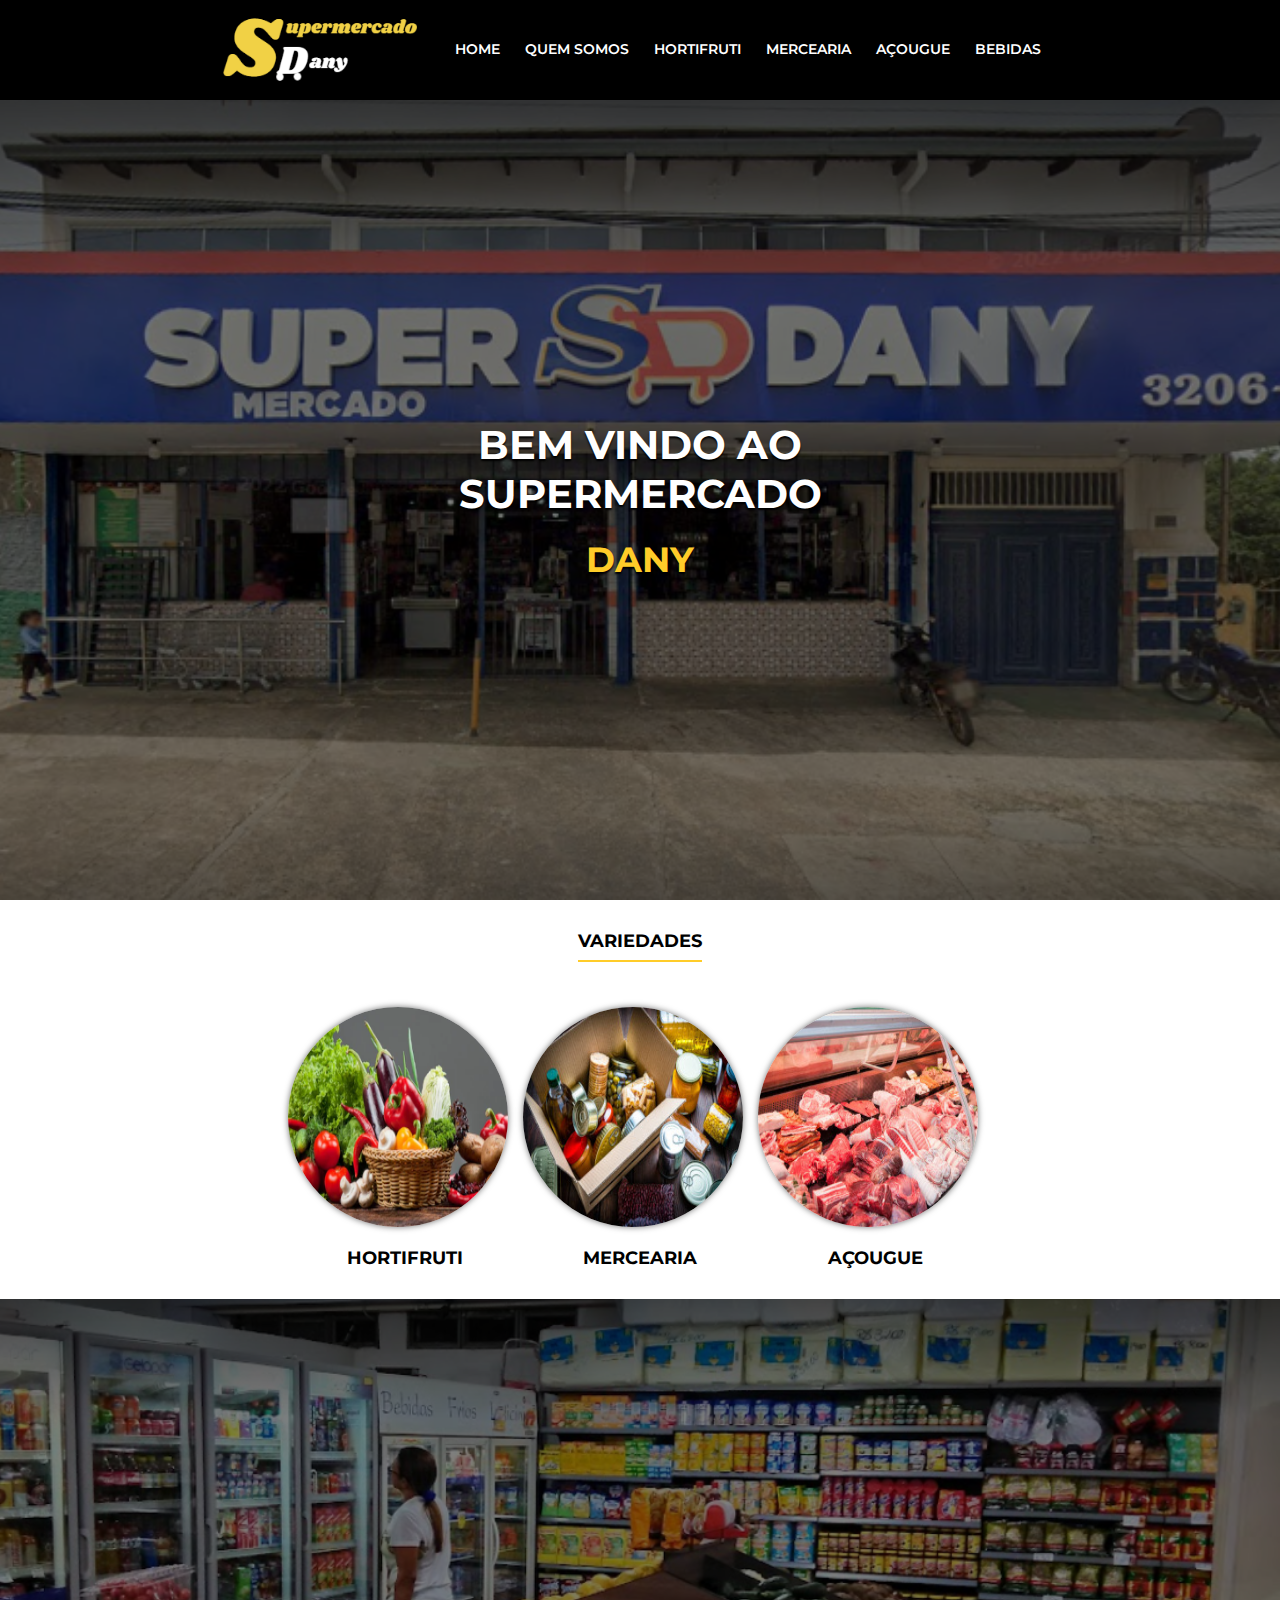
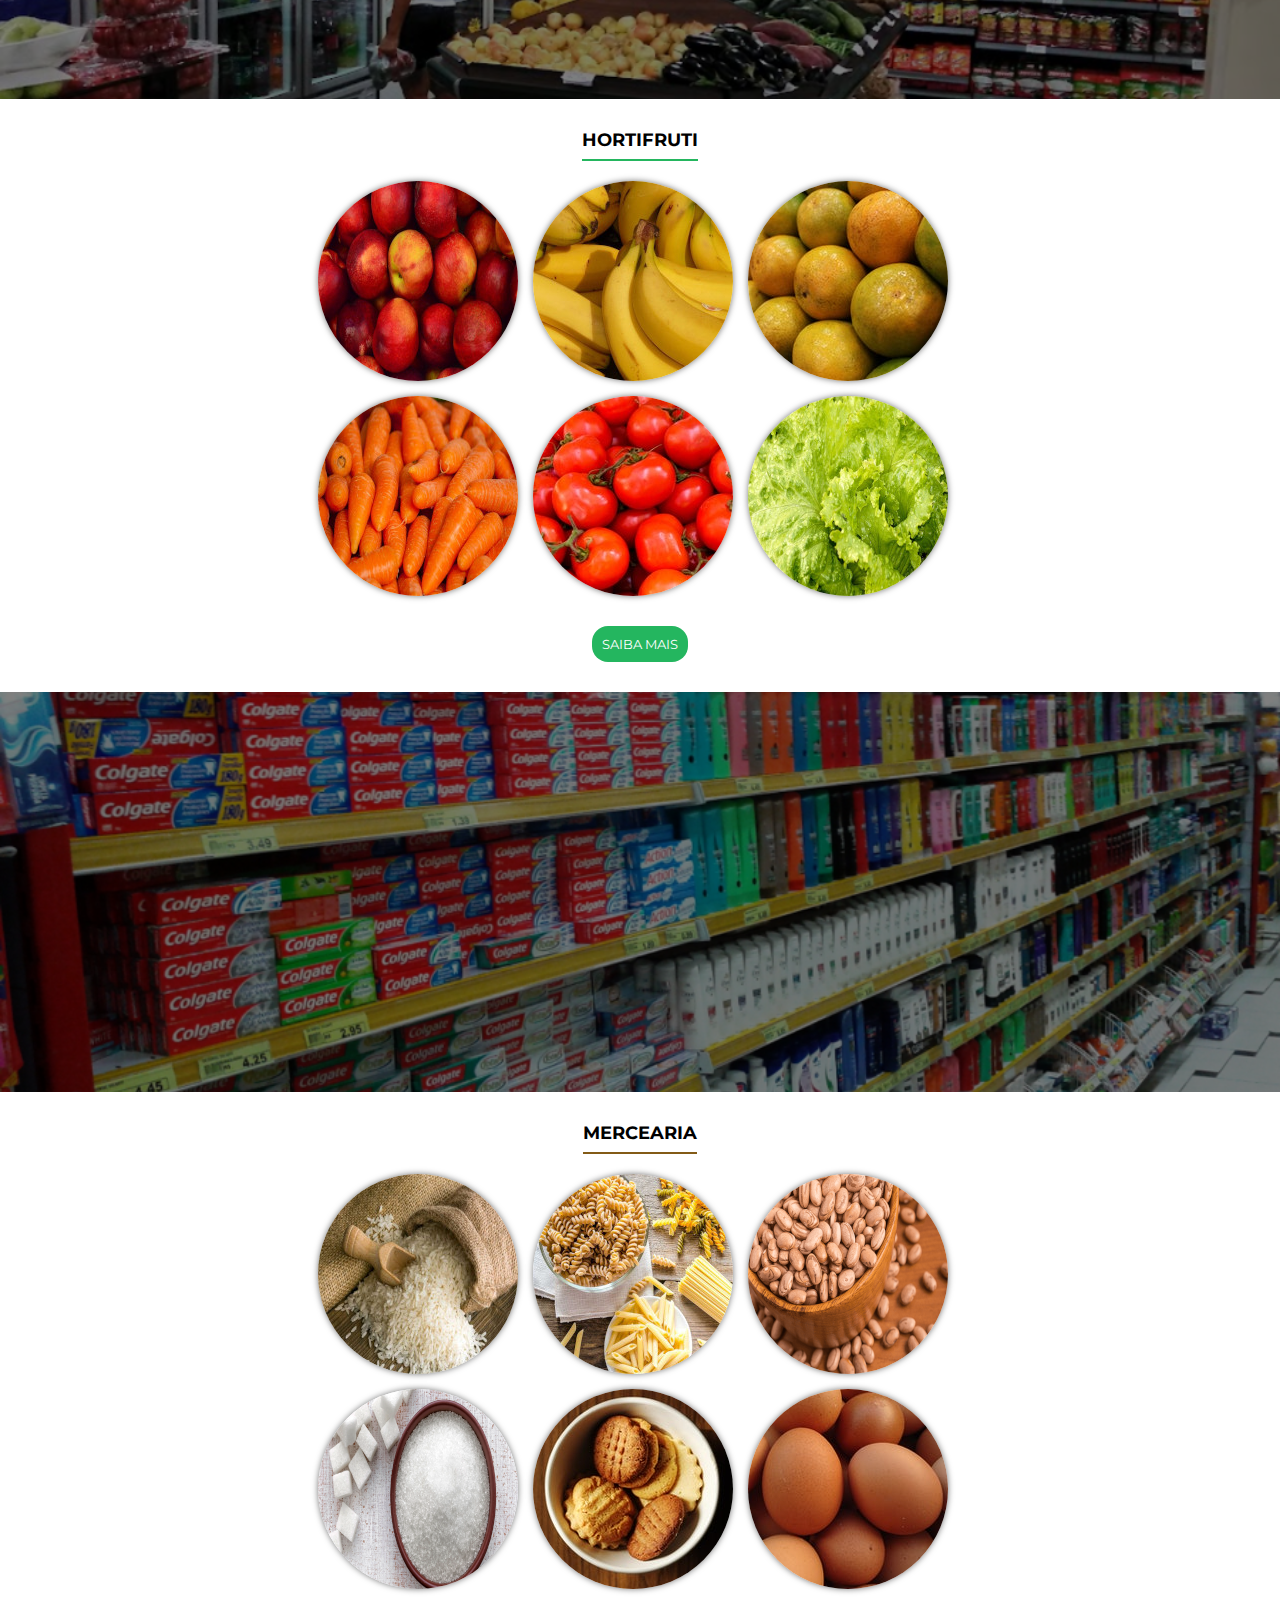
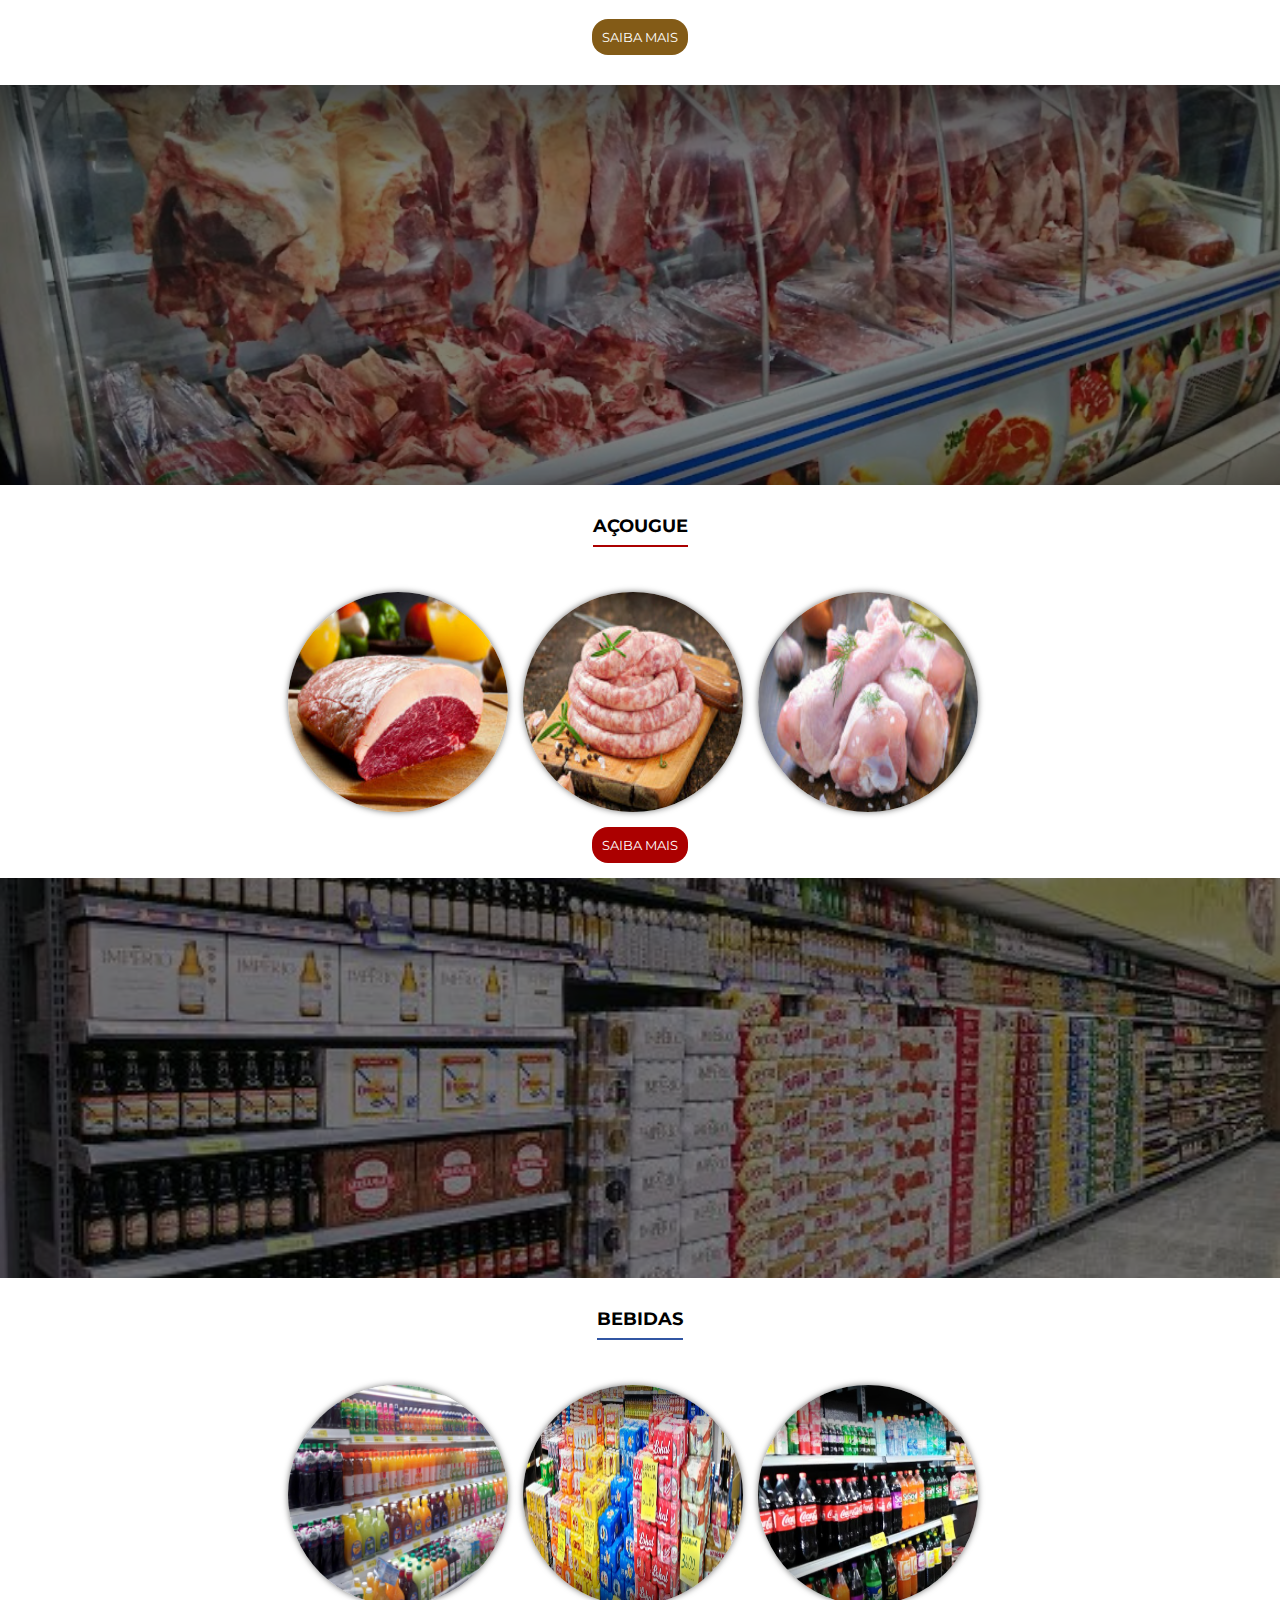
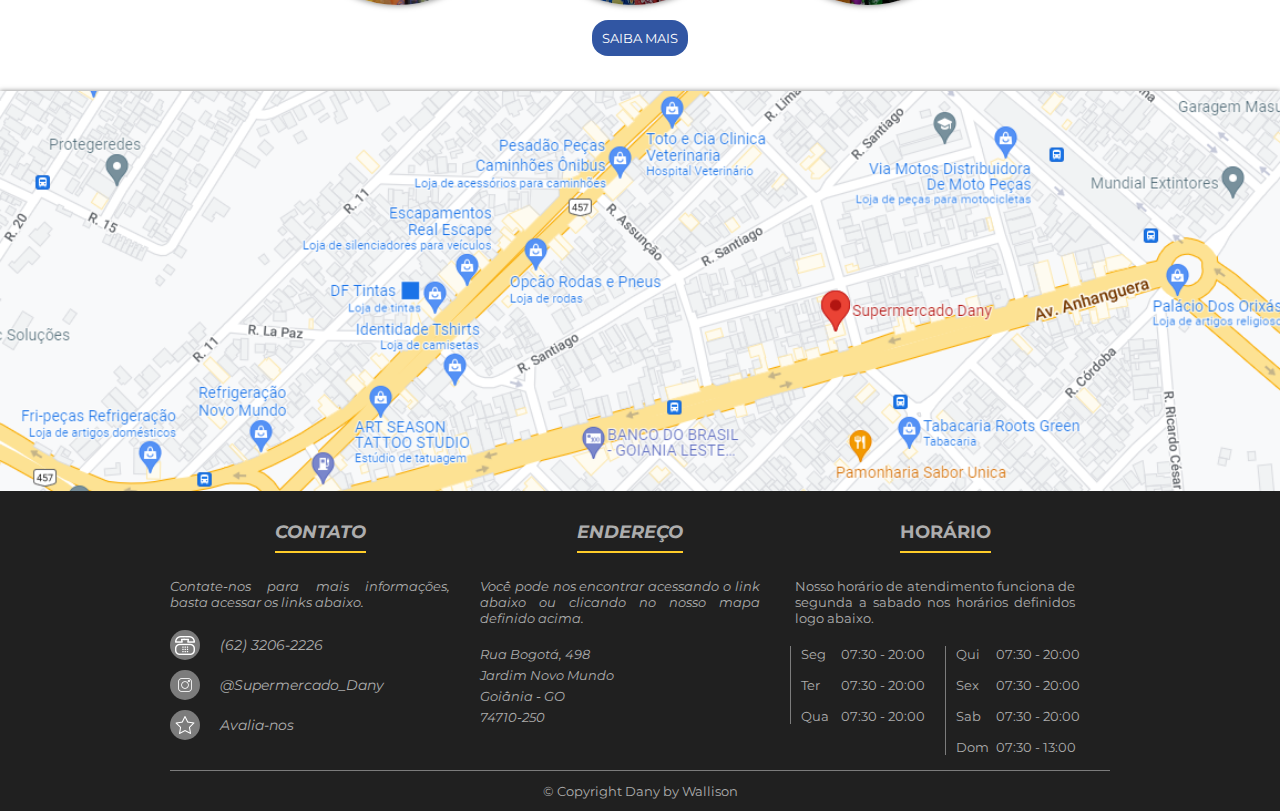
<file: index.html>
<!DOCTYPE html>
<html lang="pt-br">
<head>
    <meta charset="UTF-8">
    <meta http-equiv="X-UA-Compatible" content="IE=edge">
    <meta name="viewport" content="width=device-width, initial-scale=1.0">
    <link href="https://fonts.googleapis.com/css2?family=Montserrat:wght@200;400;600;700&display=swap" rel="stylesheet">
    <link rel="stylesheet" href="/assets/style/home.css">
    <link rel="shortcut icon" href="/assets/img/favicon.ico" type="image/x-icon">
    <script>
        //alert("Benvindo ao Supermercado Econômico \nClique nas Imagens para fazer o melhor uso do Site")
    </script>
    <script src="/assets/controller/menu.js"></script>
    <title>Supermercado Dany</title>
</head>
<body>
    <header>
        <div class="container">
            <div class="logo">
                <a href="#">
                    <picture>
                        <source media="(max-width: )" srcset="">
                        <img src="assets/img/logo.png" alt="Logo">
                    </picture>
                </a>
            </div>
            <div class="menu">
                <img class="menu_open" src="/assets/img/menu.png" alt="">
                <nav>
                    <ul>
                        <li><a href="#">home</a></li>
                        <li><a href="/assets/view/attribute.html">quem somos</a></li>
                        <li><a href="/assets/view/hortifruti.html">hortifruti</a></li>
                        <li><a href="/assets/view/mercearia.html">mercearia</a></li>
                        <li><a href="/assets/view/açougue.html">açougue</a></li>
                        <li><a href="/assets/view/bebidas.html">bebidas</a></li>
                    </ul>
                </nav>
            </div>
        </div>
    </header>

    <main>
        <section class="banner principal">
            <div class="slide">
                <div class="slide_area">
                    <h1>bem vindo ao supermercado</h1>
                    <h2>Dany</h2>
                </div>
            </div>
        </section>

        <section class="variedades">
            <div class="container">
                <div class="widget-title">
                    <div class="widget-title-text">variedades</div>
                    <div class="widget-title-bar"></div>
                </div>
                <div class="variedade_photos">
                    <div class="box_variedades">
                        <div class="variedades_area">
                            <div class="photo_area">
                                <div class="photo_inf">
                                    <h5>hortifruti</h5>
                                    <p>Temos Diversas Variedades de Frutas e Verdura Frescas.</p>
                                </div>
                                <img src="/assets/img/hortifruti/cp_hortifruti.png" alt="hortifruti">
                            </div>
                            <h2>hortifruti</h2>
                        </div>
                        <div class="variedades_area">
                            <div class="photo_area">
                                <div class="photo_inf">
                                    <h5>mercearia</h5>
                                    <p>Temos uma Grande Variedade de Produtos com Preço Acessível Para Abastecer o seu Estoque.</p>
                                </div>
                                <img src="/assets/img/pereciveis/cp_mercearia.jpg" alt="não perecivel">
                            </div>
                            <h2>mercearia</h2>
                        </div>
                    </div>
                    <div class="box_variedades">
                        <div class="variedades_area">
                            <div class="photo_area">
                                <div class="photo_inf">
                                    <h5>açougue</h5>
                                    <p>Temos as Melhores Carnes da Cidade de Alta Qualidade e Procedência.</p>
                                </div>
                                <img src="/assets/img/açougue/cp_açougue.jpg" alt="açougue">
                            </div>
                            <h2>açougue</h2>
                        </div>
                    </div>
                </div>
            </div>
        </section>

        <section class="banner frutas_verduras">
            <div class="slide">
            </div>
        </section>

        <section class="hortifruti">
            <div class="container">
                <div class="widget-title">
                    <div class="widget-title-text">hortifruti</div>
                    <div class="widget-title-bar"></div>
                </div>
                <div class="catalogo">
                    <div class="variedade_photos">
                        <div class="variedades_area">
                            <div class="photo_area">
                                <div class="photo_inf">
                                    <h5>maçã</h5>
                                    <p>r$ 0,00</p>
                                </div>
                                <img src="/assets/img/hortifruti/cp_maçã.jpg" alt="imagem Maçã">
                            </div>
                        </div>
                        <div class="variedades_area">
                            <div class="photo_area">
                                <div class="photo_inf">
                                    <h5>banana</h5>
                                    <p>r$ 0,00</p>
                                </div>
                                <img src="/assets/img/hortifruti/cp_banana.jpg" alt="imagem Banana">
                           </div>
                        </div>
                        <div class="variedades_area">
                            <div class="photo_area">
                                <div class="photo_inf">
                                    <h5>Laranja</h5>
                                    <p>r$ 0,00</p>
                                </div>
                                <img src="/assets/img/hortifruti/cp_laranja.jpg" alt="imagem Laranja">
                            </div>
                        </div>
                    </div>
                    <div class="variedade_photos">
                        <div class="variedades_area">
                            <div class="photo_area">
                                <div class="photo_inf">
                                    <h5>cenoura</h5>
                                    <p>r$ 0,00</p>
                                </div>
                                <img src="/assets/img/hortifruti/cp_cenoura.jpg" alt="imagem cenoura">
                            </div>           
                        </div>
                        <div class="variedades_area">
                            <div class="photo_area">
                                <div class="photo_inf">
                                    <h5>tomate</h5>
                                    <p>r$ 0,00</p>
                                </div>
                                <img src="/assets/img/hortifruti/cp_tomate.jpg" alt="imagem tomate">
                            </div>
                        </div>
                        <div class="variedades_area">
                            <div class="photo_area">
                                <div class="photo_inf">
                                    <h5>alface</h5>
                                    <p>r$ 0,00</p>
                                </div>
                                <img src="/assets/img/hortifruti/cp_alface.jpg" alt="imagem alface">
                            </div>
                        </div>
                    </div>
                </div>
                <a class="btn" href="/assets/view/hortifruti.html">saiba mais</a>
            </div>
        </section>

        <section class="banner bn_mercearia">
            <div class="slide">
            </div>
        </section>

        <section class="hortifruti mercearia">
            <div class="container">
                <div class="widget-title">
                    <div class="widget-title-text">mercearia</div>
                    <div class="widget-title-bar"></div>
                </div>
                <div class="catalogo">
                    <div class="variedade_photos">
                        <div class="variedades_area">
                            <div class="photo_area">
                                <div class="photo_inf">
                                    <h5>arroz</h5>
                                    <p>r$ 0,00</p>
                                </div>
                                <img src="/assets/img/pereciveis/cp_arroz.jpg" alt="imagem arroz">
                            </div>
                        </div>
                        <div class="variedades_area">
                            <div class="photo_area">
                                <div class="photo_inf">
                                    <h5>macarrão</h5>
                                    <p>r$ 0,00</p>
                                </div>
                                <img src="/assets/img/pereciveis/cp_macarrão.jpeg" alt="imagem macarrão">
                           </div>
                        </div>
                        <div class="variedades_area">
                            <div class="photo_area">
                                <div class="photo_inf">
                                    <h5>feijão</h5>
                                    <p>r$ 0,00</p>
                                </div>
                                <img src="/assets/img/pereciveis/cp_feijão.png" alt="imagem feijão">
                            </div>
                        </div>
                    </div>
                    <div class="variedade_photos">
                        <div class="variedades_area">
                            <div class="photo_area">
                                <div class="photo_inf">
                                    <h5>açucar</h5>
                                    <p>r$ 0,00</p>
                                </div>
                                <img src="/assets/img/pereciveis/cp_açucar.png" alt="imagem açucar">
                            </div>           
                        </div>
                        <div class="variedades_area">
                            <div class="photo_area">
                                <div class="photo_inf">
                                    <h5>biscoito</h5>
                                    <p>r$ 0,00</p>
                                </div>
                                <img src="/assets/img/pereciveis/cp_biscoito.jpg" alt="imagem biscoito">
                            </div>
                        </div>
                        <div class="variedades_area">
                            <div class="photo_area">
                                <div class="photo_inf">
                                    <h5>ovos</h5>
                                    <p>r$ 0,00</p>
                                </div>
                                <img src="/assets/img/pereciveis/cp_ovos.jpg" alt="imagem ovos">
                            </div>
                        </div>
                    </div>
                </div>
                <a class="btn" href="/assets/view/mercearia.html">saiba mais</a>
            </div>
        </section>

        <section class="banner bn_açougue bn_açougue_mob">
            <div class="slide">
            </div>
        </section>

        <section class="variedades açougue">
            <div class="container">
                <div class="widget-title">
                    <div class="widget-title-text">açougue</div>
                    <div class="widget-title-bar"></div>
                </div>
                <div class="variedade_photos">
                    <div class="variedades_area">
                        <div class="photo_area">
                            <div class="photo_inf">
                                <h5>picanha</h5>
                                <p>r$ 0,00</p>
                            </div>
                            <img src="/assets/img/açougue/cp_picanha.jpg" alt="imagem picanha">
                        </div>           
                    </div>
                    <div class="variedades_area">
                        <div class="photo_area">
                            <div class="photo_inf">
                                <h5>linguiça</h5>
                                <p>r$ 0,00</p>
                            </div>
                            <img src="/assets/img/açougue/cp_linguiça.jpg" alt="imagem linguiça">
                        </div>
                    </div>
                    <div class="variedades_area">
                        <div class="photo_area">
                            <div class="photo_inf">
                                <h5>coxa de frango</h5>
                                <p>r$ 0,00</p>
                            </div>
                            <img src="/assets/img/açougue/cp_frango.jpg" alt="imagem coxa de frango">
                        </div>
                    </div>
                </div>
                <a class="btn" href="/assets/view/açougue.html">saiba mais</a>
            </div>
        </section>

        <section class="banner bn_açougue bn_bebidas">
            <div class="slide">
            </div>
        </section>

        <section class="variedades bebidas">
            <div class="container">
                <div class="widget-title">
                    <div class="widget-title-text">bebidas</div>
                    <div class="widget-title-bar"></div>
                </div>
                <div class="variedade_photos">
                    <div class="variedades_area">
                        <div class="photo_area">
                            <div class="photo_inf">
                                <h5>sucos</h5>
                                <p>r$ 0,00</p>
                            </div>
                            <img src="/assets/img/bebidas/cp_sucos.png" alt="imagem suco">
                        </div>           
                    </div>
                    <div class="variedades_area">
                        <div class="photo_area">
                            <div class="photo_inf">
                                <h5>cerveja</h5>
                                <p>r$ 0,00</p>
                            </div>
                            <img src="/assets/img/bebidas/cp_cerveja.png" alt="imagem cerveja">
                        </div>
                    </div>
                    <div class="variedades_area">
                        <div class="photo_area">
                            <div class="photo_inf">
                                <h5>refrigerante</h5>
                                <p>r$ 0,00</p>
                            </div>
                            <img src="/assets/img/bebidas/cp_refrigerante.png" alt="imagem refrigerante">
                        </div>
                    </div>
                </div>
                <a class="btn" href="/assets/view/bebidas.html">saiba mais</a>
            </div>
        </section>

        <section class="map">
            <a href="https://www.google.com/maps/place/Supermercado+Dany/@-16.6672832,-49.2164377,17z/data=!4m12!1m6!3m5!1s0x935ef1f7152226a5:0xab255d2a4ddf17c5!2sSupermercado+Dany!8m2!3d-16.6676453!4d-49.2145497!3m4!1s0x935ef1f7152226a5:0xab255d2a4ddf17c5!8m2!3d-16.6676453!4d-49.2145497" target="_blank">
                <div class="area_map"></div>
            </a>
        </section>
    </main>

    <footer>
        <div class="container">
            <div class="inf_contact">
                <address class="contato">
                    <div class="widget-title">
                        <div class="widget-title-text">contato</div>
                        <div class="widget-title-bar"></div>
                    </div>
                    <div class="inf_text">
                        Contate-nos para mais informações, basta acessar os links abaixo.
                    </div>
                    <div class="area_cont">
                        <div class="desc_cont">
                            <div class="icon_cont">
                                <img src="/assets/img/telefone.png" alt="contato">
                            </div>
                            <div class="cont">
                                <a href="https://wa.me/556232062226" target="_blank">(62) 3206-2226</a>
                            </div>
                        </div>
                        <div class="desc_cont">
                            <div class="icon_cont">
                                <img src="/assets/img/instagram.png" alt="instagram">
                            </div>
                            <div class="cont">
                                <a href="https://www.instagram.com/supermercadodanyoficial/" target="_blank">@Supermercado_Dany</a>
                            </div>
                        </div>
                        <div class="desc_cont">
                            <div class="icon_cont">
                                <img src="/assets/img/estrela.png" alt="avaliação">
                            </div>
                            <div class="cont">
                                <a href="https://www.google.com/search?hl=pt-BR&gl=br&q=Supermercado+Dany+-+R.+Bogot%C3%A1,+498+-+Jardim+Novo+Mundo,+Goi%C3%A2nia+-+GO,+74710-250&ludocid=12332365590900447173&lsig=AB86z5WEgDW6-n-w5YWH7aL161sx#lrd=0x935ef1f7152226a5:0xab255d2a4ddf17c5,3" target="_blank">Avalia-nos</a>
                            </div>
                        </div>
                    </div>
                </address>
                <address class="endereco">
                    <div class="widget-title">
                        <div class="widget-title-text">endereço</div>
                        <div class="widget-title-bar"></div>
                    </div>
                    <div class="inf_text">
                        Você pode nos encontrar acessando o link abaixo ou clicando no nosso mapa definido acima.
                    </div>
                    <div class="desc_endereco">
                        <div class="rua"><a href="#">Rua Bogotá, 498</a></div>
                        <div class="bairro"><a href="#">Jardim Novo Mundo</a></div>
                        <div class="cidade"><a href="#">Goiânia - GO</a></div>
                        <div class="cep"><a href="#">74710-250</a></div>
                    </div>
                </address>
                <div class="atendimento">
                    <div class="widget-title">
                        <div class="widget-title-text">horário</div>
                        <div class="widget-title-bar"></div>
                    </div>
                    <div class="inf_text">
                        Nosso horário de atendimento funciona de segunda a sabado nos horários definidos logo abaixo.
                    </div>
                    <div class="horario">
                        <div class="cont_day">
                            <div class="day_sem">
                                <div class="day">seg</div>
                                <div class="hr">07:30 - 20:00</div>
                            </div>
                            <div class="day_sem">
                                <div class="day">ter</div>
                                <div class="hr">07:30 - 20:00</div>
                            </div>
                            <div class="day_sem">
                                <div class="day">qua</div>
                                <div class="hr">07:30 - 20:00</div>
                            </div>
                        </div>
                        <div class="cont_day">
                            <div class="day_sem">
                                <div class="day">qui</div>
                                <div class="hr">07:30 - 20:00</div>
                            </div>
                            <div class="day_sem">
                                <div class="day">sex</div>
                                <div class="hr">07:30 - 20:00</div>
                            </div>
                            <div class="day_sem">
                                <div class="day">sab</div>
                                <div class="hr">07:30 - 20:00</div>
                            </div>
                            <div class="day_sem">
                                <div class="day">dom</div>
                                <div class="hr">07:30 - 13:00</div>
                            </div>
                        </div>
                    </div>
                </div>
            </div>
            <div class="copy">
                <div class="cp">
                    &copy Copyright <a href="https://www.google.com/maps/place/Supermercado+Dany/@-16.6672832,-49.2164377,17z/data=!4m12!1m6!3m5!1s0x935ef1f7152226a5:0xab255d2a4ddf17c5!2sSupermercado+Dany!8m2!3d-16.6676453!4d-49.2145497!3m4!1s0x935ef1f7152226a5:0xab255d2a4ddf17c5!8m2!3d-16.6676453!4d-49.2145497" target="_blank">Dany</a> by <a href="https://github.com/Wallison-Greg" target="_blank">Wallison</a>
                </div>
            </div>
        </div>
    </footer>
</body>
</html>
</file>
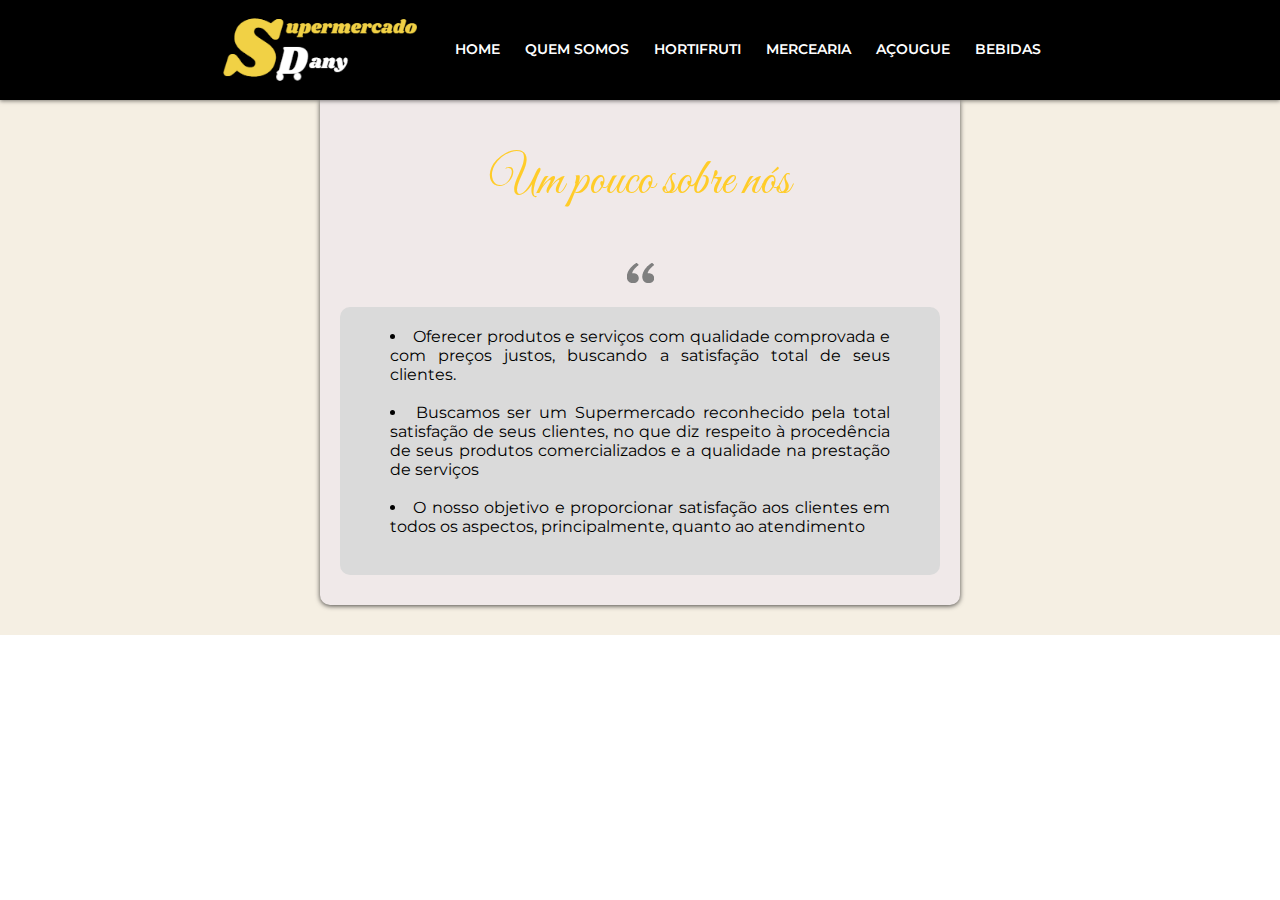
<file: assets/view/attribute.html>
<!DOCTYPE html>
<html lang="pt-br">
<head>
    <meta charset="UTF-8">
    <meta http-equiv="X-UA-Compatible" content="IE=edge">
    <meta name="viewport" content="width=device-width, initial-scale=1.0">
    <link href="https://fonts.googleapis.com/css2?family=Montserrat:wght@200;400;600;700&display=swap" rel="stylesheet">
    <link rel="stylesheet" href="/assets/style/pages.css">
    <link rel="shortcut icon" href="/assets/img/favicon.ico" type="image/x-icon">
    <script src="../controller/menu.js"></script>
    <title>Supermercado Dany : Atributo</title>
</head>
<body class="fundo">
    <header>
        <div class="container">
            <div class="logo">
                <a href="/index.html">
                    <picture>
                        <source media="(max-width: )" srcset="">
                        <img src="/assets/img/logo.png" alt="Logo">
                    </picture>
                </a>
            </div>
            <div class="menu">
                <img class="menu_open" src="../img/menu.png" alt="">
                <nav>
                    <ul>
                        <li><a href="../../index.html">home</a></li>
                        <li><a href="#">quem somos</a></li>
                        <li><a href="/assets/view/hortifruti.html">hortifruti</a></li>
                        <li><a href="/assets/view/mercearia.html">mercearia</a></li>
                        <li><a href="/assets/view/açougue.html">açougue</a></li>
                        <li><a href="/assets/view/bebidas.html">bebidas</a></li>
                    </ul>
                </nav>
            </div>
        </div>
    </header>

    <main class="attribute">
        <section class="body atributo">
            <div class="container">
                <div class="att_title">Um pouco sobre nós</div>
                <div class="att_icon">
                    <img src="../img/quote.png" alt="">
                </div>
                <div class="att_cont">
                    <div class="att_cont_desc">
                        <ul>
                            <li>Oferecer produtos e serviços com qualidade comprovada e com preços justos, buscando a satisfação total de seus clientes.</li><br>
                            <li>Buscamos ser um Supermercado reconhecido pela total satisfação de seus clientes, no que diz respeito à procedência de seus produtos comercializados e a qualidade na prestação de serviços</li><br>
                            <li>O nosso objetivo e proporcionar satisfação aos clientes em todos os aspectos, principalmente, quanto ao atendimento</li><br>
                        </ul>
                    </div>
                </div>
            </div>
        </section>
    </main>
</body>
</html>
</file>
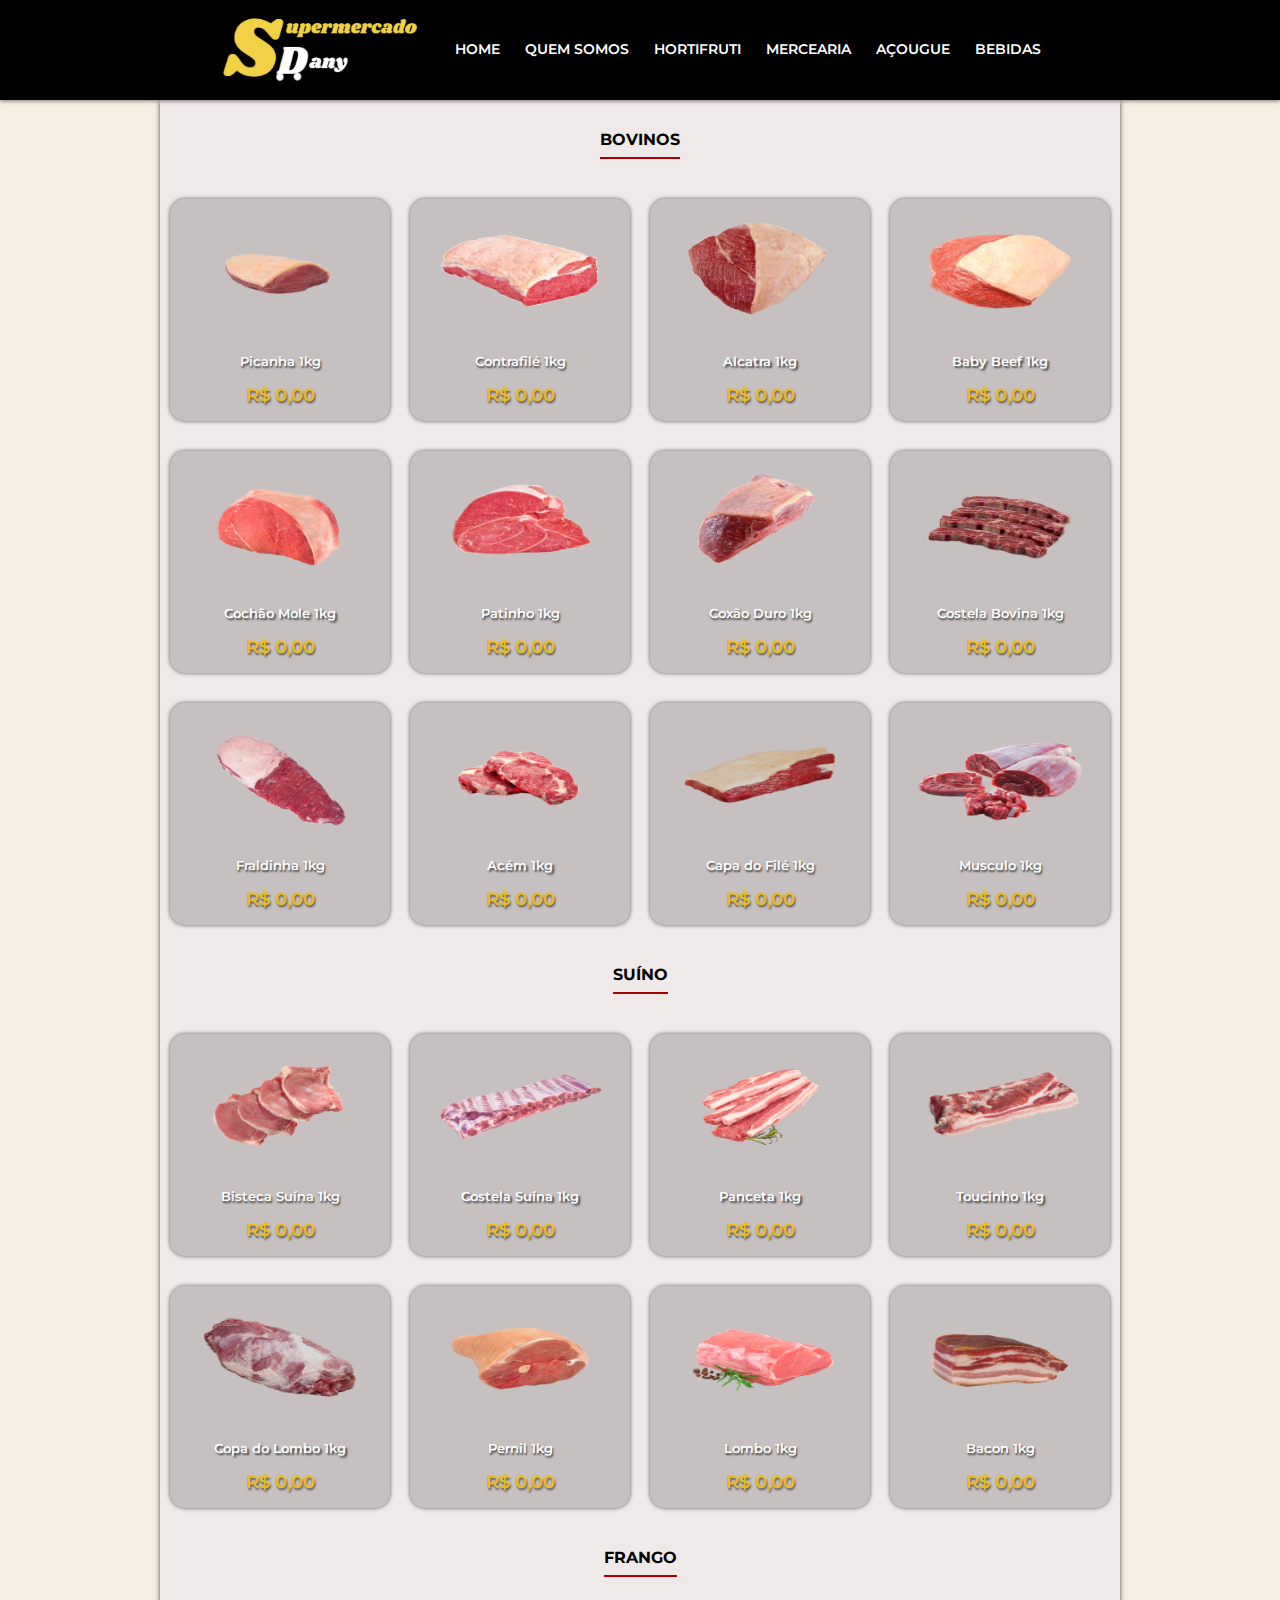
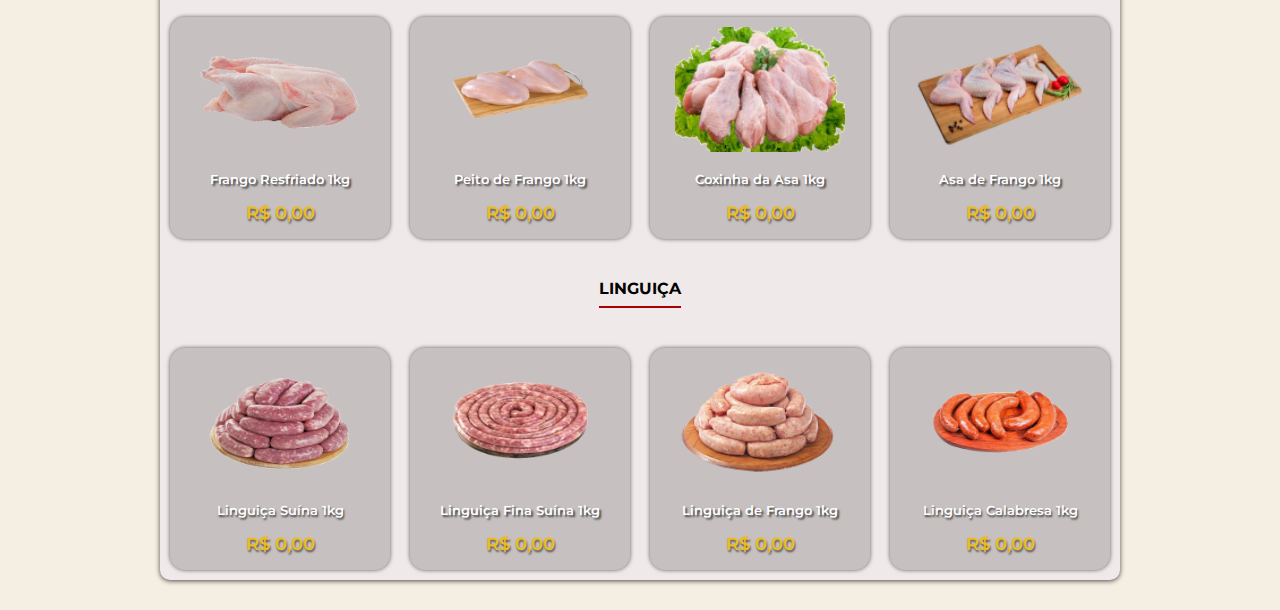
<file: assets/view/açougue.html>
<!DOCTYPE html>
<html lang="pt-br">
<head>
    <meta charset="UTF-8">
    <meta http-equiv="X-UA-Compatible" content="IE=edge">
    <meta name="viewport" content="width=device-width, initial-scale=1.0">
    <link href="https://fonts.googleapis.com/css2?family=Montserrat:wght@200;400;600;700&display=swap" rel="stylesheet">
    <link rel="stylesheet" href="/assets/style/pages.css">
    <link rel="shortcut icon" href="/assets/img/favicon.ico" type="image/x-icon">
    <script src="../controller/menu.js"></script>
    <title>Supermercado Dany : Açougue</title>
</head>
<body class="fundo">
    <header>
        <div class="container">
            <div class="logo">
                <a href="/index.html">
                    <picture>
                        <source media="(max-width: )" srcset="">
                        <img src="/assets/img/logo.png" alt="Logo">
                    </picture>
                </a>
            </div>
            <div class="menu">
                <img class="menu_open" src="../img/menu.png" alt="">
                <nav>
                    <ul>
                        <li><a href="../../index.html">home</a></li>
                        <li><a href="/assets/view/attribute.html">quem somos</a></li>
                        <li><a href="/assets/view/hortifruti.html">hortifruti</a></li>
                        <li><a href="/assets/view/mercearia.html">mercearia</a></li>
                        <li><a href="#">açougue</a></li>
                        <li><a href="/assets/view/bebidas.html">bebidas</a></li>
                    </ul>
                </nav>
            </div>
        </div>
    </header>

    <main class="higiene">
        <section class="body açou">
            <div class="container">
                <div class="widget-title">
                    <div class="widget-title-text">Bovinos</div>
                    <div class="widget-title-bar"></div>
                </div>
                <div class="area_products">
                    <div class="product">
                        <div class="img_prod">
                            <img src="/assets/img/açougue/picanha.png" alt="picanha">
                        </div>
                        <div class="desc_prod">
                            <div class="cont_prod">
                                Picanha 1kg
                            </div>
                        </div>
                        <div class="pric_prod">r$ 0,00</div>
                    </div>
                    <div class="product">
                        <div class="img_prod">
                            <img src="/assets/img/açougue/contra-file.png" alt="contrafilé">
                        </div>
                        <div class="desc_prod">
                            <div class="cont_prod">
                                Contrafilé 1kg
                            </div>
                        </div>
                        <div class="pric_prod">r$ 0,00</div>
                    </div>
                    <div class="product">
                        <div class="img_prod">
                            <img src="/assets/img/açougue/alcatra.png" alt="alcatra">
                        </div>
                        <div class="desc_prod">
                            <div class="cont_prod">
                                Alcatra 1kg
                            </div>
                        </div>
                        <div class="pric_prod">r$ 0,00</div>
                    </div>
                    <div class="product">
                        <div class="img_prod">
                            <img src="/assets/img/açougue/baby_beef.png" alt="baby beef">
                        </div>
                        <div class="desc_prod">
                            <div class="cont_prod">
                                Baby Beef 1kg
                            </div>
                        </div>
                        <div class="pric_prod">r$ 0,00</div>
                    </div>
                </div>
                <div class="area_products"> 
                    <div class="product">
                        <div class="img_prod">
                            <img src="/assets/img/açougue/cochão_mole.png" alt="cochão mole">
                        </div>
                        <div class="desc_prod">
                            <div class="cont_prod">
                                Cochão Mole 1kg
                            </div>
                        </div>
                        <div class="pric_prod">r$ 0,00</div>
                    </div>
                    <div class="product">
                        <div class="img_prod">
                            <img src="/assets/img/açougue/patinho.png" alt="patinho">
                        </div>
                        <div class="desc_prod">
                            <div class="cont_prod">
                                Patinho 1kg
                            </div>
                        </div>
                        <div class="pric_prod">r$ 0,00</div>
                    </div>
                    <div class="product">
                        <div class="img_prod">
                            <img src="/assets/img/açougue/coxao_duro.png" alt="coxão duro">
                        </div>
                        <div class="desc_prod">
                            <div class="cont_prod">
                                Coxão Duro 1kg
                            </div>
                        </div>
                        <div class="pric_prod">r$ 0,00</div>
                    </div>
                    <div class="product">
                        <div class="img_prod">
                            <img src="/assets/img/açougue/costela-bovina.png" alt="costela bovina">
                        </div>
                        <div class="desc_prod">
                            <div class="cont_prod">
                                Costela Bovina 1kg
                            </div>
                        </div>
                        <div class="pric_prod">r$ 0,00</div>
                    </div>
                </div>
                <div class="area_products">
                    <div class="product">
                        <div class="img_prod">
                            <img src="/assets/img/açougue/fraldinha.png" alt="fraldinha">
                        </div>
                        <div class="desc_prod">
                            <div class="cont_prod">
                                Fraldinha 1kg
                            </div>
                        </div>
                        <div class="pric_prod">r$ 0,00</div>
                    </div>
                    <div class="product">
                        <div class="img_prod">
                            <img src="/assets/img/açougue/acem.png" alt="acém">
                        </div>
                        <div class="desc_prod">
                            <div class="cont_prod">
                                Acém 1kg
                            </div>
                        </div>
                        <div class="pric_prod">r$ 0,00</div>
                    </div>
                    <div class="product">
                        <div class="img_prod">
                            <img src="/assets/img/açougue/capa_file.png" alt="capa do file">
                        </div>
                        <div class="desc_prod">
                            <div class="cont_prod">
                                Capa do Filé 1kg
                            </div>
                        </div>
                        <div class="pric_prod">r$ 0,00</div>
                    </div>
                    <div class="product">
                        <div class="img_prod">
                            <img src="/assets/img/açougue/musculo.png" alt="musculo">
                        </div>
                        <div class="desc_prod">
                            <div class="cont_prod">
                                Musculo 1kg
                            </div>
                        </div>
                        <div class="pric_prod">r$ 0,00</div>
                    </div>
                </div>
                <div class="widget-title">
                    <div class="widget-title-text">Suíno</div>
                    <div class="widget-title-bar"></div>
                </div>
                <div class="area_products">
                    <div class="product">
                        <div class="img_prod">
                            <img src="/assets/img/açougue/bisteca-suina.png" alt="bisteca suina">
                        </div>
                        <div class="desc_prod">
                            <div class="cont_prod">
                                Bisteca Suína 1kg
                            </div>
                        </div>
                        <div class="pric_prod">r$ 0,00</div>
                    </div>
                    <div class="product">
                        <div class="img_prod">
                            <img src="/assets/img/açougue/costela-suina.png" alt="costela suina">
                        </div>
                        <div class="desc_prod">
                            <div class="cont_prod">
                                Costela Suína 1kg
                            </div>
                        </div>
                        <div class="pric_prod">r$ 0,00</div>
                    </div>
                    <div class="product">
                        <div class="img_prod">
                            <img src="/assets/img/açougue/Panceta.png" alt="Panceta">
                        </div>
                        <div class="desc_prod">
                            <div class="cont_prod">
                                Panceta 1kg
                            </div>
                        </div>
                        <div class="pric_prod">r$ 0,00</div>
                    </div>
                    <div class="product">
                        <div class="img_prod">
                            <img src="/assets/img/açougue/toucinho.png" alt="toucinho">
                        </div>
                        <div class="desc_prod">
                            <div class="cont_prod">
                                Toucinho 1kg
                            </div>
                        </div>
                        <div class="pric_prod">r$ 0,00</div>
                    </div>
                </div>
                <div class="area_products">
                    <div class="product">
                        <div class="img_prod">
                            <img src="/assets/img/açougue/copa_lombo.png" alt="copa do lombo">
                        </div>
                        <div class="desc_prod">
                            <div class="cont_prod">
                                Copa do Lombo 1kg
                            </div>
                        </div>
                        <div class="pric_prod">r$ 0,00</div>
                    </div>
                    <div class="product">
                        <div class="img_prod">
                            <img src="/assets/img/açougue/pernil_suino.png" alt="pernil">
                        </div>
                        <div class="desc_prod">
                            <div class="cont_prod">
                                Pernil 1kg
                            </div>
                        </div>
                        <div class="pric_prod">r$ 0,00</div>
                    </div>
                    <div class="product">
                        <div class="img_prod">
                            <img src="/assets/img/açougue/lombo-suino.png" alt="Lombo">
                        </div>
                        <div class="desc_prod">
                            <div class="cont_prod">
                                Lombo 1kg
                            </div>
                        </div>
                        <div class="pric_prod">r$ 0,00</div>
                    </div>
                    <div class="product">
                        <div class="img_prod">
                            <img src="/assets/img/açougue/bacon.png" alt="bacon">
                        </div>
                        <div class="desc_prod">
                            <div class="cont_prod">
                                Bacon 1kg
                            </div>
                        </div>
                        <div class="pric_prod">r$ 0,00</div>
                    </div>
                </div> 
                <div class="widget-title">
                    <div class="widget-title-text">frango</div>
                    <div class="widget-title-bar"></div>
                </div>
                <div class="area_products">
                    <div class="product">
                        <div class="img_prod">
                            <img src="/assets/img/açougue/frango.png" alt="frango">
                        </div>
                        <div class="desc_prod">
                            <div class="cont_prod">
                                Frango Resfriado 1kg
                            </div>
                        </div>
                        <div class="pric_prod">r$ 0,00</div>
                    </div>
                    <div class="product">
                        <div class="img_prod">
                            <img src="/assets/img/açougue/peito_frango.png" alt="peito de frango">
                        </div>
                        <div class="desc_prod">
                            <div class="cont_prod">
                                Peito de Frango 1kg
                            </div>
                        </div>
                        <div class="pric_prod">r$ 0,00</div>
                    </div>
                    <div class="product">
                        <div class="img_prod">
                            <img src="/assets/img/açougue/coxinha.png" alt="coxinha da asa">
                        </div>
                        <div class="desc_prod">
                            <div class="cont_prod">
                                Coxinha da Asa 1kg
                            </div>
                        </div>
                        <div class="pric_prod">r$ 0,00</div>
                    </div>
                    <div class="product">
                        <div class="img_prod">
                            <img src="/assets/img/açougue/asa.png" alt="asa de frango">
                        </div>
                        <div class="desc_prod">
                            <div class="cont_prod">
                                Asa de Frango 1kg
                            </div>
                        </div>
                        <div class="pric_prod">r$ 0,00</div>
                    </div>
                </div>
                <div class="widget-title">
                    <div class="widget-title-text">linguiça</div>
                    <div class="widget-title-bar"></div>
                </div>
                <div class="area_products">
                    <div class="product">
                        <div class="img_prod">
                            <img src="/assets/img/açougue/linguiça.png" alt="linguiça suína">
                        </div>
                        <div class="desc_prod">
                            <div class="cont_prod">
                                Linguiça Suína 1kg
                            </div>
                        </div>
                        <div class="pric_prod">r$ 0,00</div>
                    </div>
                    <div class="product">
                        <div class="img_prod">
                            <img src="/assets/img/açougue/linguiça_fina.png" alt="linguiça suína fina">
                        </div>
                        <div class="desc_prod">
                            <div class="cont_prod">
                                Linguiça Fina Suína 1kg
                            </div>
                        </div>
                        <div class="pric_prod">r$ 0,00</div>
                    </div>
                    <div class="product">
                        <div class="img_prod">
                            <img src="/assets/img/açougue/linguiça_frango.png" alt="linguiça de frango">
                        </div>
                        <div class="desc_prod">
                            <div class="cont_prod">
                                Linguiça de Frango 1kg
                            </div>
                        </div>
                        <div class="pric_prod">r$ 0,00</div>
                    </div>
                    <div class="product">
                        <div class="img_prod">
                            <img src="/assets/img/açougue/linguica_calabresa.png" alt="linguiça calabresa">
                        </div>
                        <div class="desc_prod">
                            <div class="cont_prod">
                                Linguiça Calabresa 1kg
                            </div>
                        </div>
                        <div class="pric_prod">r$ 0,00</div>
                    </div>
                </div>
            </div>
        </section>
    </main>
</body>
</html>
</file>
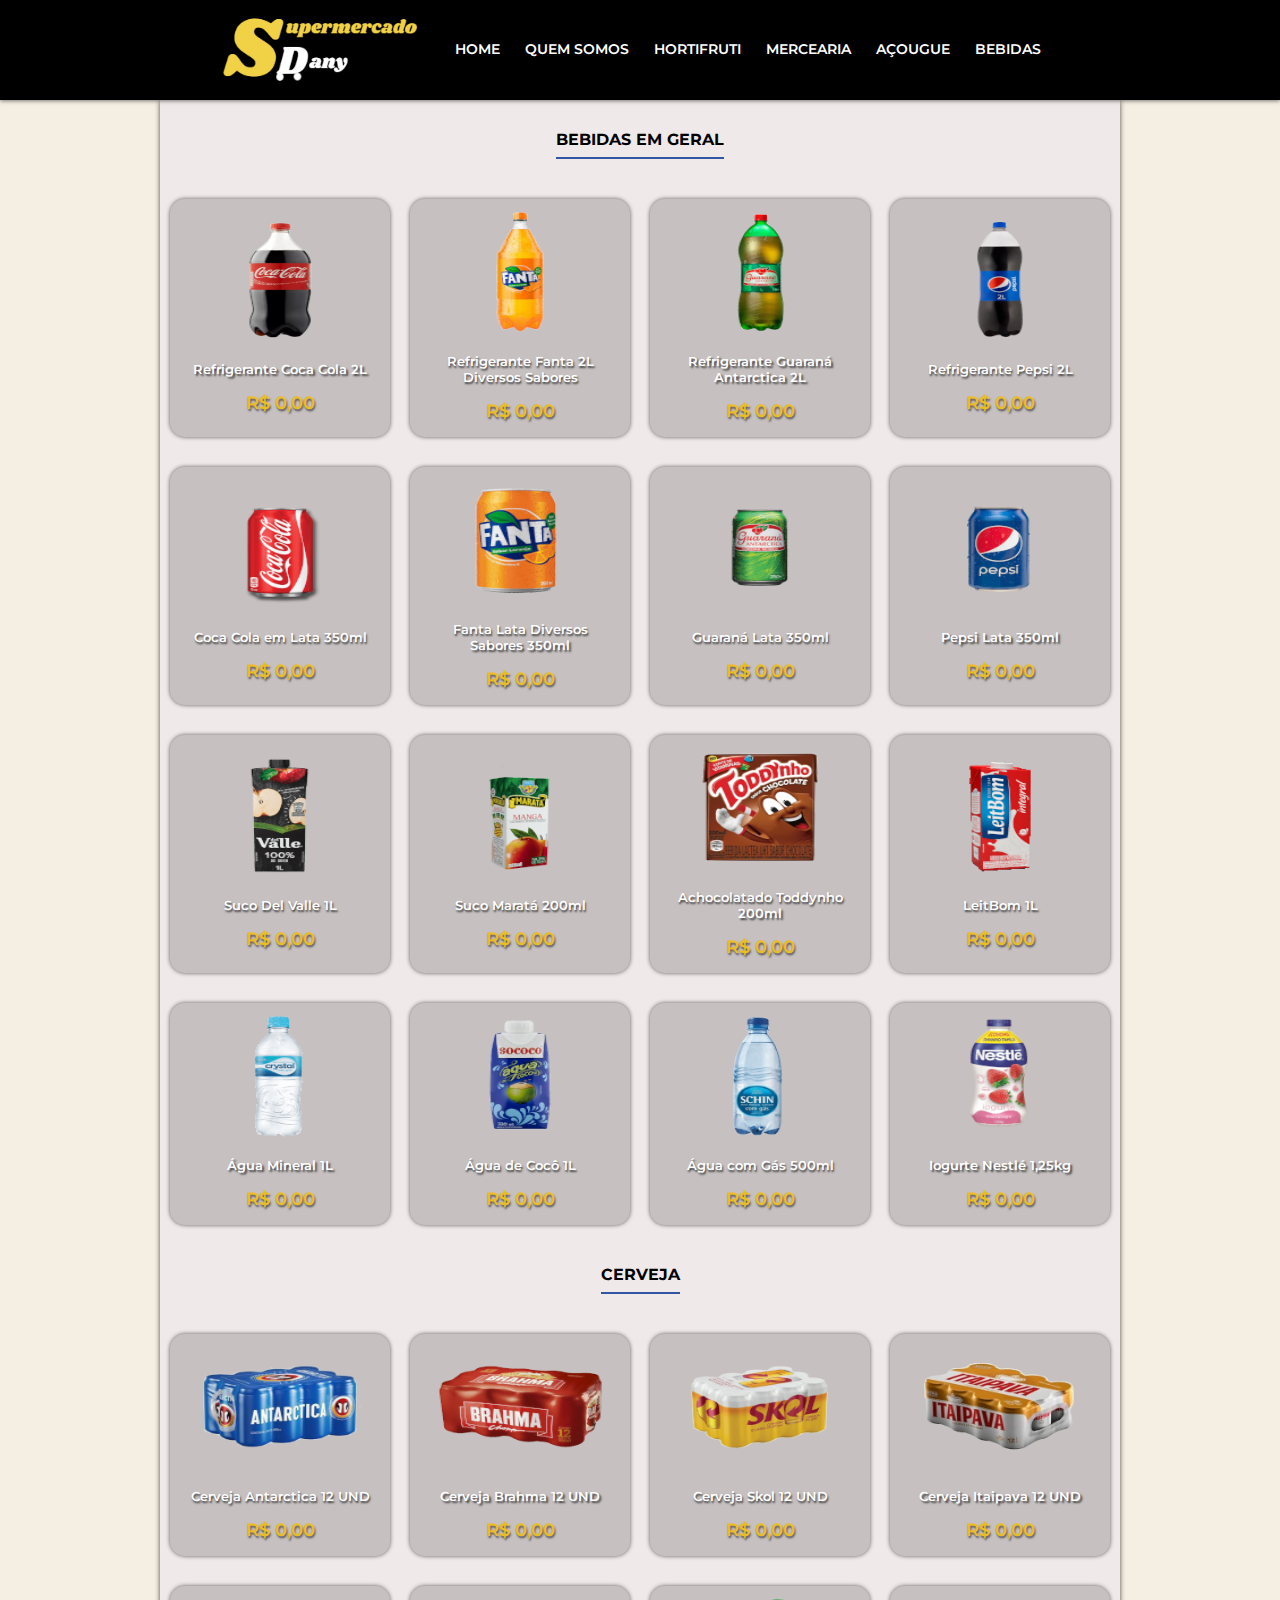
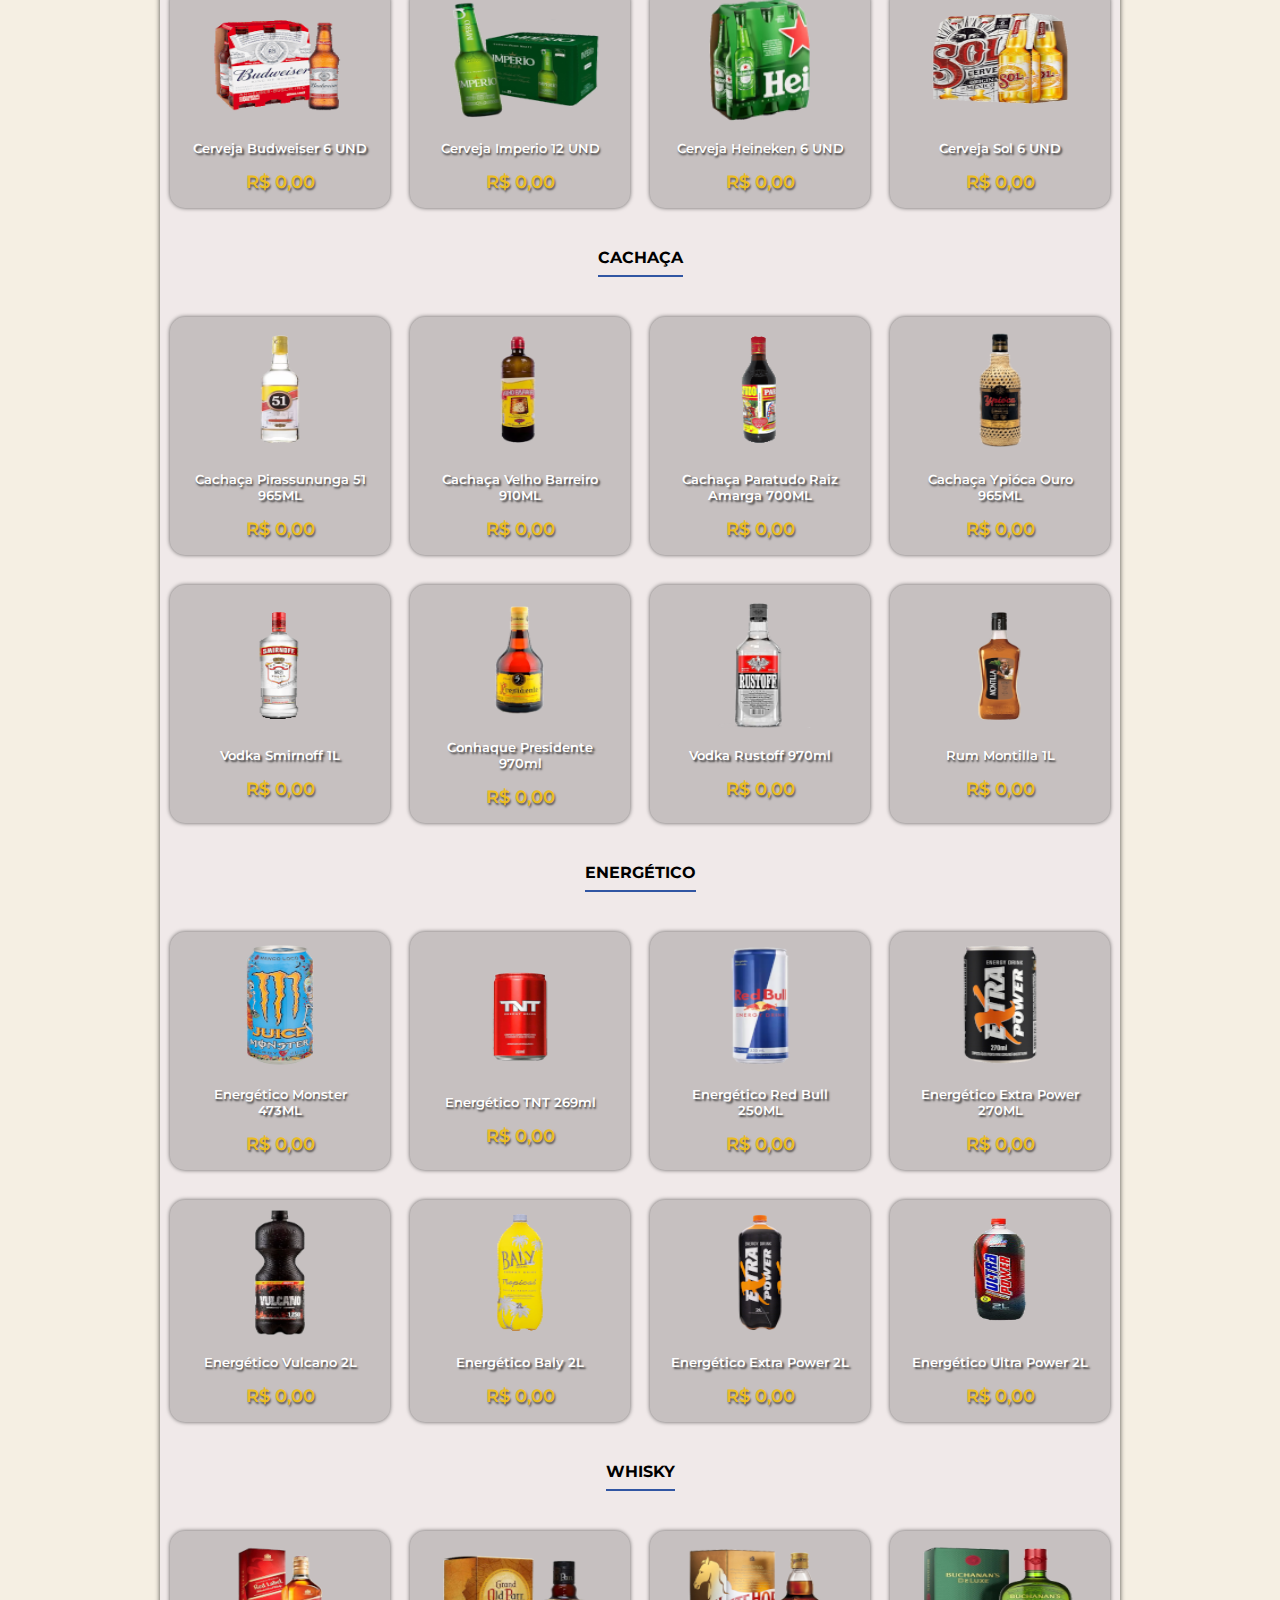
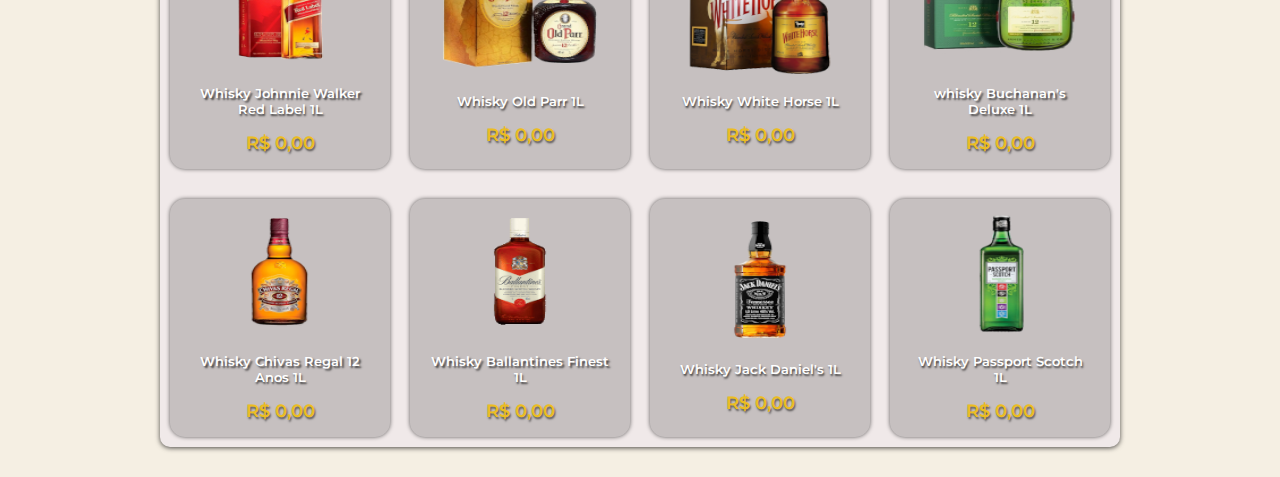
<file: assets/view/bebidas.html>
<!DOCTYPE html>
<html lang="pt-br">
<head>
    <meta charset="UTF-8">
    <meta http-equiv="X-UA-Compatible" content="IE=edge">
    <meta name="viewport" content="width=device-width, initial-scale=1.0">
    <link href="https://fonts.googleapis.com/css2?family=Montserrat:wght@200;400;600;700&display=swap" rel="stylesheet">
    <link rel="stylesheet" href="/assets/style/pages.css">
    <link rel="shortcut icon" href="/assets/img/favicon.ico" type="image/x-icon">
    <script src="../controller/menu.js"></script>
    <title>Supermercado Dany : Bebidas</title>
</head>
<body class="fundo">
    <header>
        <div class="container">
            <div class="logo">
                <a href="/index.html">
                    <picture>
                        <source media="(max-width: )" srcset="">
                        <img src="/assets/img/logo.png" alt="Logo">
                    </picture>
                </a>
            </div>
            <div class="menu">
                <img class="menu_open" src="../img/menu.png" alt="">
                <nav>
                    <ul>
                        <li><a href="../../index.html">home</a></li>
                        <li><a href="/assets/view/attribute.html">quem somos</a></li>
                        <li><a href="/assets/view/hortifruti.html">hortifruti</a></li>
                        <li><a href="/assets/view/mercearia.html">mercearia</a></li>
                        <li><a href="/assets/view/açougue.html">açougue</a></li>
                        <li><a href="#">bebidas</a></li>
                    </ul>
                </nav>
            </div>
        </div>
    </header>

    <main class="main_açougue nat">
        <section class="body beb">
            <div class="container">
                <div class="widget-title">
                    <div class="widget-title-text">bebidas em geral</div>
                    <div class="widget-title-bar"></div>
                </div>
                <div class="area_products">
                    <div class="product">
                        <div class="img_prod">
                            <img src="/assets/img/bebidas/coca_cola.png" alt="coca cola">
                        </div>
                        <div class="desc_prod">
                            <div class="cont_prod">
                                Refrigerante Coca Cola 2L
                            </div>
                        </div>
                        <div class="pric_prod">r$ 0,00</div>
                    </div>
                    <div class="product">
                        <div class="img_prod">
                            <img src="/assets/img/bebidas/fanta.png" alt="fanta">
                        </div>
                        <div class="desc_prod">
                            <div class="cont_prod">
                                Refrigerante Fanta 2L Diversos Sabores 
                            </div>
                        </div>
                        <div class="pric_prod">r$ 0,00</div>
                    </div>
                    <div class="product">
                        <div class="img_prod">
                            <img src="/assets/img/bebidas/Guaraná-Antarctica.png" alt="guaraná">
                        </div>
                        <div class="desc_prod">
                            <div class="cont_prod">
                                Refrigerante Guaraná Antarctica 2L
                            </div>
                        </div>
                        <div class="pric_prod">r$ 0,00</div>
                    </div>
                    <div class="product">
                        <div class="img_prod">
                            <img src="/assets/img/bebidas/pepsi.png" alt="pepsi">
                        </div>
                        <div class="desc_prod">
                            <div class="cont_prod">
                                Refrigerante Pepsi 2L
                            </div>
                        </div>
                        <div class="pric_prod">r$ 0,00</div>
                    </div>
                </div>
                <div class="area_products">
                    <div class="product">
                        <div class="img_prod">
                            <img src="/assets/img/bebidas/coca_lata.png" alt="coca lata">
                        </div>
                        <div class="desc_prod">
                            <div class="cont_prod">
                                Coca Cola em Lata 350ml
                            </div>
                        </div>
                        <div class="pric_prod">r$ 0,00</div>
                    </div>
                    <div class="product">
                        <div class="img_prod">
                            <img src="/assets/img/bebidas/fanta_lata.png" alt="fanta lata">
                        </div>
                        <div class="desc_prod">
                            <div class="cont_prod">
                                Fanta Lata Diversos Sabores 350ml
                            </div>
                        </div>
                        <div class="pric_prod">r$ 0,00</div>
                    </div>
                    <div class="product">
                        <div class="img_prod">
                            <img src="/assets/img/bebidas/guarana_lata.png" alt="guarana lata">
                        </div>
                        <div class="desc_prod">
                            <div class="cont_prod">
                                Guaraná Lata 350ml
                            </div>
                        </div>
                        <div class="pric_prod">r$ 0,00</div>
                    </div>
                    <div class="product">
                        <div class="img_prod">
                            <img src="/assets/img/bebidas/pepsi_lata.png" alt="pepsi lata">
                        </div>
                        <div class="desc_prod">
                            <div class="cont_prod">
                                Pepsi Lata 350ml
                            </div>
                        </div>
                        <div class="pric_prod">r$ 0,00</div>
                    </div>
                </div>
                <div class="area_products">
                    <div class="product">
                        <div class="img_prod">
                            <img src="/assets/img/bebidas/del-valle.png" alt="del valle">
                        </div>
                        <div class="desc_prod">
                            <div class="cont_prod">
                                Suco Del Valle 1L
                            </div>
                        </div>
                        <div class="pric_prod">r$ 0,00</div>
                    </div>
                    <div class="product">
                        <div class="img_prod">
                            <img src="/assets/img/bebidas/suco-marata.png" alt="suco marata">
                        </div>
                        <div class="desc_prod">
                            <div class="cont_prod">
                                Suco Maratá 200ml
                            </div>
                        </div>
                        <div class="pric_prod">r$ 0,00</div>
                    </div>
                    <div class="product">
                        <div class="img_prod">
                            <img src="/assets/img/bebidas/todinho.png" alt="todinho">
                        </div>
                        <div class="desc_prod">
                            <div class="cont_prod">
                                Achocolatado Toddynho 200ml
                            </div>
                        </div>
                        <div class="pric_prod">r$ 0,00</div>
                    </div>
                    <div class="product">
                        <div class="img_prod">
                            <img src="/assets/img/bebidas/leitbom.png" alt="leitbom">
                        </div>
                        <div class="desc_prod">
                            <div class="cont_prod">
                                LeitBom 1L
                            </div>
                        </div>
                        <div class="pric_prod">r$ 0,00</div>
                    </div>
                </div>
                <div class="area_products">
                    <div class="product">
                        <div class="img_prod">
                            <img src="/assets/img/bebidas/agua.png" alt="agua mineral">
                        </div>
                        <div class="desc_prod">
                            <div class="cont_prod">
                                Água Mineral 1L
                            </div>
                        </div>
                        <div class="pric_prod">r$ 0,00</div>
                    </div>
                    <div class="product">
                        <div class="img_prod">
                            <img src="/assets/img/bebidas/agua_coco.png" alt="agua de cocô">
                        </div>
                        <div class="desc_prod">
                            <div class="cont_prod">
                                Água de Cocô 1L
                            </div>
                        </div>
                        <div class="pric_prod">r$ 0,00</div>
                    </div>
                    <div class="product">
                        <div class="img_prod">
                            <img src="/assets/img/bebidas/agua_gas.png" alt="agua com gas">
                        </div>
                        <div class="desc_prod">
                            <div class="cont_prod">
                                Água com Gás 500ml
                            </div>
                        </div>
                        <div class="pric_prod">r$ 0,00</div>
                    </div>
                    <div class="product">
                        <div class="img_prod">
                            <img src="/assets/img/bebidas/iogurte.png" alt="iogurte">
                        </div>
                        <div class="desc_prod">
                            <div class="cont_prod">
                                Iogurte Nestlé 1,25kg
                            </div>
                        </div>
                        <div class="pric_prod">r$ 0,00</div>
                    </div>
                </div>
                <div class="widget-title">
                    <div class="widget-title-text">cerveja</div>
                    <div class="widget-title-bar"></div>
                </div>
                <div class="area_products">
                    <div class="product">
                        <div class="img_prod">
                            <img src="/assets/img/bebidas/antarctica.png" alt="cerveja antarctica">
                        </div>
                        <div class="desc_prod">
                            <div class="cont_prod">
                                Cerveja Antarctica 12 UND
                            </div>
                        </div>
                        <div class="pric_prod">r$ 0,00</div>
                    </div>
                    <div class="product">
                        <div class="img_prod">
                            <img src="/assets/img/bebidas/brahma.png" alt="brahma">
                        </div>
                        <div class="desc_prod">
                            <div class="cont_prod">
                                Cerveja Brahma 12 UND
                            </div>
                        </div>
                        <div class="pric_prod">r$ 0,00</div>
                    </div>
                    <div class="product">
                        <div class="img_prod">
                            <img src="/assets/img/bebidas/skol.png" alt="skol">
                        </div>
                        <div class="desc_prod">
                            <div class="cont_prod">
                                Cerveja Skol 12 UND
                            </div>
                        </div>
                        <div class="pric_prod">r$ 0,00</div>
                    </div>
                    <div class="product">
                        <div class="img_prod">
                            <img src="/assets/img/bebidas/itaipava.png" alt="itaipava">
                        </div>
                        <div class="desc_prod">
                            <div class="cont_prod">
                                Cerveja Itaipava 12 UND
                            </div>
                        </div>
                        <div class="pric_prod">r$ 0,00</div>
                    </div>
                </div>
                <div class="area_products">
                    <div class="product">
                        <div class="img_prod">
                            <img src="/assets/img/bebidas/budweiser.png" alt="cerveja budweiser">
                        </div>
                        <div class="desc_prod">
                            <div class="cont_prod">
                                Cerveja Budweiser 6 UND
                            </div>
                        </div>
                        <div class="pric_prod">r$ 0,00</div>
                    </div>
                    <div class="product">
                        <div class="img_prod">
                            <img src="/assets/img/bebidas/Imperio.png" alt="imperio">
                        </div>
                        <div class="desc_prod">
                            <div class="cont_prod">
                                Cerveja Imperio 12 UND
                            </div>
                        </div>
                        <div class="pric_prod">r$ 0,00</div>
                    </div>
                    <div class="product">
                        <div class="img_prod">
                            <img src="/assets/img/bebidas/heineken.png" alt="heineken">
                        </div>
                        <div class="desc_prod">
                            <div class="cont_prod">
                                Cerveja Heineken 6 UND
                            </div>
                        </div>
                        <div class="pric_prod">r$ 0,00</div>
                    </div>
                    <div class="product">
                        <div class="img_prod">
                            <img src="/assets/img/bebidas/sol.png" alt="sol">
                        </div>
                        <div class="desc_prod">
                            <div class="cont_prod">
                                Cerveja Sol 6 UND
                            </div>
                        </div>
                        <div class="pric_prod">r$ 0,00</div>
                    </div>
                </div>
                <div class="widget-title">
                    <div class="widget-title-text">cachaça</div>
                    <div class="widget-title-bar"></div>
                </div>
                <div class="area_products">
                    <div class="product">
                        <div class="img_prod">
                            <img src="/assets/img/bebidas/cachaça-51.png" alt="cachaça 51">
                        </div>
                        <div class="desc_prod">
                            <div class="cont_prod">
                                Cachaça Pirassununga 51 965ML
                            </div>
                        </div>
                        <div class="pric_prod">r$ 0,00</div>
                    </div>
                    <div class="product">
                        <div class="img_prod">
                            <img src="/assets/img/bebidas/velho-barreiro.png" alt="velho barreiro">
                        </div>
                        <div class="desc_prod">
                            <div class="cont_prod">
                                Cachaça Velho Barreiro 910ML
                            </div>
                        </div>
                        <div class="pric_prod">r$ 0,00</div>
                    </div>
                    <div class="product">
                        <div class="img_prod">
                            <img src="/assets/img/bebidas/paratudo.png" alt="paratudo">
                        </div>
                        <div class="desc_prod">
                            <div class="cont_prod">
                                Cachaça Paratudo Raiz Amarga 700ML
                            </div>
                        </div>
                        <div class="pric_prod">r$ 0,00</div>
                    </div>
                    <div class="product">
                        <div class="img_prod">
                            <img src="/assets/img/bebidas/ypioca.png" alt="ypióca">
                        </div>
                        <div class="desc_prod">
                            <div class="cont_prod">
                                Cachaça Ypióca Ouro 965ML
                            </div>
                        </div>
                        <div class="pric_prod">r$ 0,00</div>
                    </div>
                </div>
                <div class="area_products">
                    <div class="product">
                        <div class="img_prod">
                            <img src="/assets/img/bebidas/smirnoff.png" alt="smirnoff">
                        </div>
                        <div class="desc_prod">
                            <div class="cont_prod">
                                Vodka Smirnoff 1L
                            </div>
                        </div>
                        <div class="pric_prod">r$ 0,00</div>
                    </div>
                    <div class="product">
                        <div class="img_prod">
                            <img src="/assets/img/bebidas/presidente.png" alt="presidente">
                        </div>
                        <div class="desc_prod">
                            <div class="cont_prod">
                                Conhaque Presidente 970ml
                            </div>
                        </div>
                        <div class="pric_prod">r$ 0,00</div>
                    </div>
                    <div class="product">
                        <div class="img_prod">
                            <img src="/assets/img/bebidas/rustoff.png" alt="rustoff">
                        </div>
                        <div class="desc_prod">
                            <div class="cont_prod">
                                Vodka Rustoff 970ml
                            </div>
                        </div>
                        <div class="pric_prod">r$ 0,00</div>
                    </div>
                    <div class="product">
                        <div class="img_prod">
                            <img src="/assets/img/bebidas/montilla.png" alt="montilla">
                        </div>
                        <div class="desc_prod">
                            <div class="cont_prod">
                                Rum Montilla 1L
                            </div>
                        </div>
                        <div class="pric_prod">r$ 0,00</div>
                    </div>
                </div>
                <div class="widget-title">
                    <div class="widget-title-text">Energético</div>
                    <div class="widget-title-bar"></div>
                </div>
                <div class="area_products">
                    <div class="product">
                        <div class="img_prod">
                            <img src="/assets/img/bebidas/monster.png" alt="monster">
                        </div>
                        <div class="desc_prod">
                            <div class="cont_prod">
                                Energético Monster 473ML
                            </div>
                        </div>
                        <div class="pric_prod">r$ 0,00</div>
                    </div>
                    <div class="product">
                        <div class="img_prod">
                            <img src="/assets/img/bebidas/tnt.png" alt="tnt">
                        </div>
                        <div class="desc_prod">
                            <div class="cont_prod">
                                Energético TNT 269ml
                            </div>
                        </div>
                        <div class="pric_prod">r$ 0,00</div>
                    </div>
                    <div class="product">
                        <div class="img_prod">
                            <img src="/assets/img/bebidas/redbull.png" alt="red bull">
                        </div>
                        <div class="desc_prod">
                            <div class="cont_prod">
                                Energético Red Bull 250ML
                            </div>
                        </div>
                        <div class="pric_prod">r$ 0,00</div>
                    </div>
                    <div class="product">
                        <div class="img_prod">
                            <img src="/assets/img/bebidas/power_lata.png" alt="extra power">
                        </div>
                        <div class="desc_prod">
                            <div class="cont_prod">
                                Energético Extra Power 270ML
                            </div>
                        </div>
                        <div class="pric_prod">r$ 0,00</div>
                    </div>
                </div>
                <div class="area_products">
                    <div class="product">
                        <div class="img_prod">
                            <img src="/assets/img/bebidas/vulcano.png" alt="vulcano">
                        </div>
                        <div class="desc_prod">
                            <div class="cont_prod">
                                Energético Vulcano 2L
                            </div>
                        </div>
                        <div class="pric_prod">r$ 0,00</div>
                    </div>
                    <div class="product">
                        <div class="img_prod">
                            <img src="/assets/img/bebidas/baly.png" alt="baly">
                        </div>
                        <div class="desc_prod">
                            <div class="cont_prod">
                                Energético Baly 2L
                            </div>
                        </div>
                        <div class="pric_prod">r$ 0,00</div>
                    </div>
                    <div class="product">
                        <div class="img_prod">
                            <img src="/assets/img/bebidas/extra_power.png" alt="extra power">
                        </div>
                        <div class="desc_prod">
                            <div class="cont_prod">
                                Energético Extra Power 2L 
                            </div>
                        </div>
                        <div class="pric_prod">r$ 0,00</div>
                    </div>
                    <div class="product">
                        <div class="img_prod">
                            <img src="/assets/img/bebidas/ultra_power.png" alt="ultra power">
                        </div>
                        <div class="desc_prod">
                            <div class="cont_prod">
                                Energético Ultra Power 2L 
                            </div>
                        </div>
                        <div class="pric_prod">r$ 0,00</div>
                    </div>
                </div>
                <div class="widget-title">
                    <div class="widget-title-text">Whisky</div>
                    <div class="widget-title-bar"></div>
                </div>
                <div class="area_products">
                    <div class="product">
                        <div class="img_prod">
                            <img src="/assets/img/bebidas/red-label.png" alt="whisky red label">
                        </div>
                        <div class="desc_prod">
                            <div class="cont_prod">
                                Whisky Johnnie Walker Red Label 1L
                            </div>
                        </div>
                        <div class="pric_prod">r$ 0,00</div>
                    </div>
                    <div class="product">
                        <div class="img_prod">
                            <img src="/assets/img/bebidas/Old-Parr.png" alt="whisky old parr">
                        </div>
                        <div class="desc_prod">
                            <div class="cont_prod">
                                Whisky Old Parr 1L
                            </div>
                        </div>
                        <div class="pric_prod">r$ 0,00</div>
                    </div>
                    <div class="product">
                        <div class="img_prod">
                            <img src="/assets/img/bebidas/white-horse.png" alt="whisky white horse">
                        </div>
                        <div class="desc_prod">
                            <div class="cont_prod">
                                Whisky White Horse 1L
                            </div>
                        </div>
                        <div class="pric_prod">r$ 0,00</div>
                    </div>
                    <div class="product">
                        <div class="img_prod">
                            <img src="/assets/img/bebidas/buchanan.png" alt="whisky buchanan's deluxe">
                        </div>
                        <div class="desc_prod">
                            <div class="cont_prod">
                                whisky Buchanan's Deluxe 1L
                            </div>
                        </div>
                        <div class="pric_prod">r$ 0,00</div>
                    </div>
                </div>
                <div class="area_products">
                    <div class="product">
                        <div class="img_prod">
                            <img src="/assets/img/bebidas/chivas.png" alt="whisky chivas">
                        </div>
                        <div class="desc_prod">
                            <div class="cont_prod">
                                Whisky Chivas Regal 12 Anos 1L
                            </div>
                        </div>
                        <div class="pric_prod">r$ 0,00</div>
                    </div>
                    <div class="product">
                        <div class="img_prod">
                            <img src="/assets/img/bebidas/ballantines.png" alt="whisky ballantines">
                        </div>
                        <div class="desc_prod">
                            <div class="cont_prod">
                                Whisky Ballantines Finest 1L
                            </div>
                        </div>
                        <div class="pric_prod">r$ 0,00</div>
                    </div>
                    <div class="product">
                        <div class="img_prod">
                            <img src="/assets/img/bebidas/jack_daniels.png" alt="whisky jack daniels">
                        </div>
                        <div class="desc_prod">
                            <div class="cont_prod">
                                Whisky Jack Daniel's 1L
                            </div>
                        </div>
                        <div class="pric_prod">r$ 0,00</div>
                    </div>
                    <div class="product">
                        <div class="img_prod">
                            <img src="/assets/img/bebidas/passport.png" alt="whisky passport scotch">
                        </div>
                        <div class="desc_prod">
                            <div class="cont_prod">
                                Whisky Passport Scotch 1L
                            </div>
                        </div>
                        <div class="pric_prod">r$ 0,00</div>
                    </div>
                </div>
            </div>
        </section>
    </main>
</body>
</html>
</file>
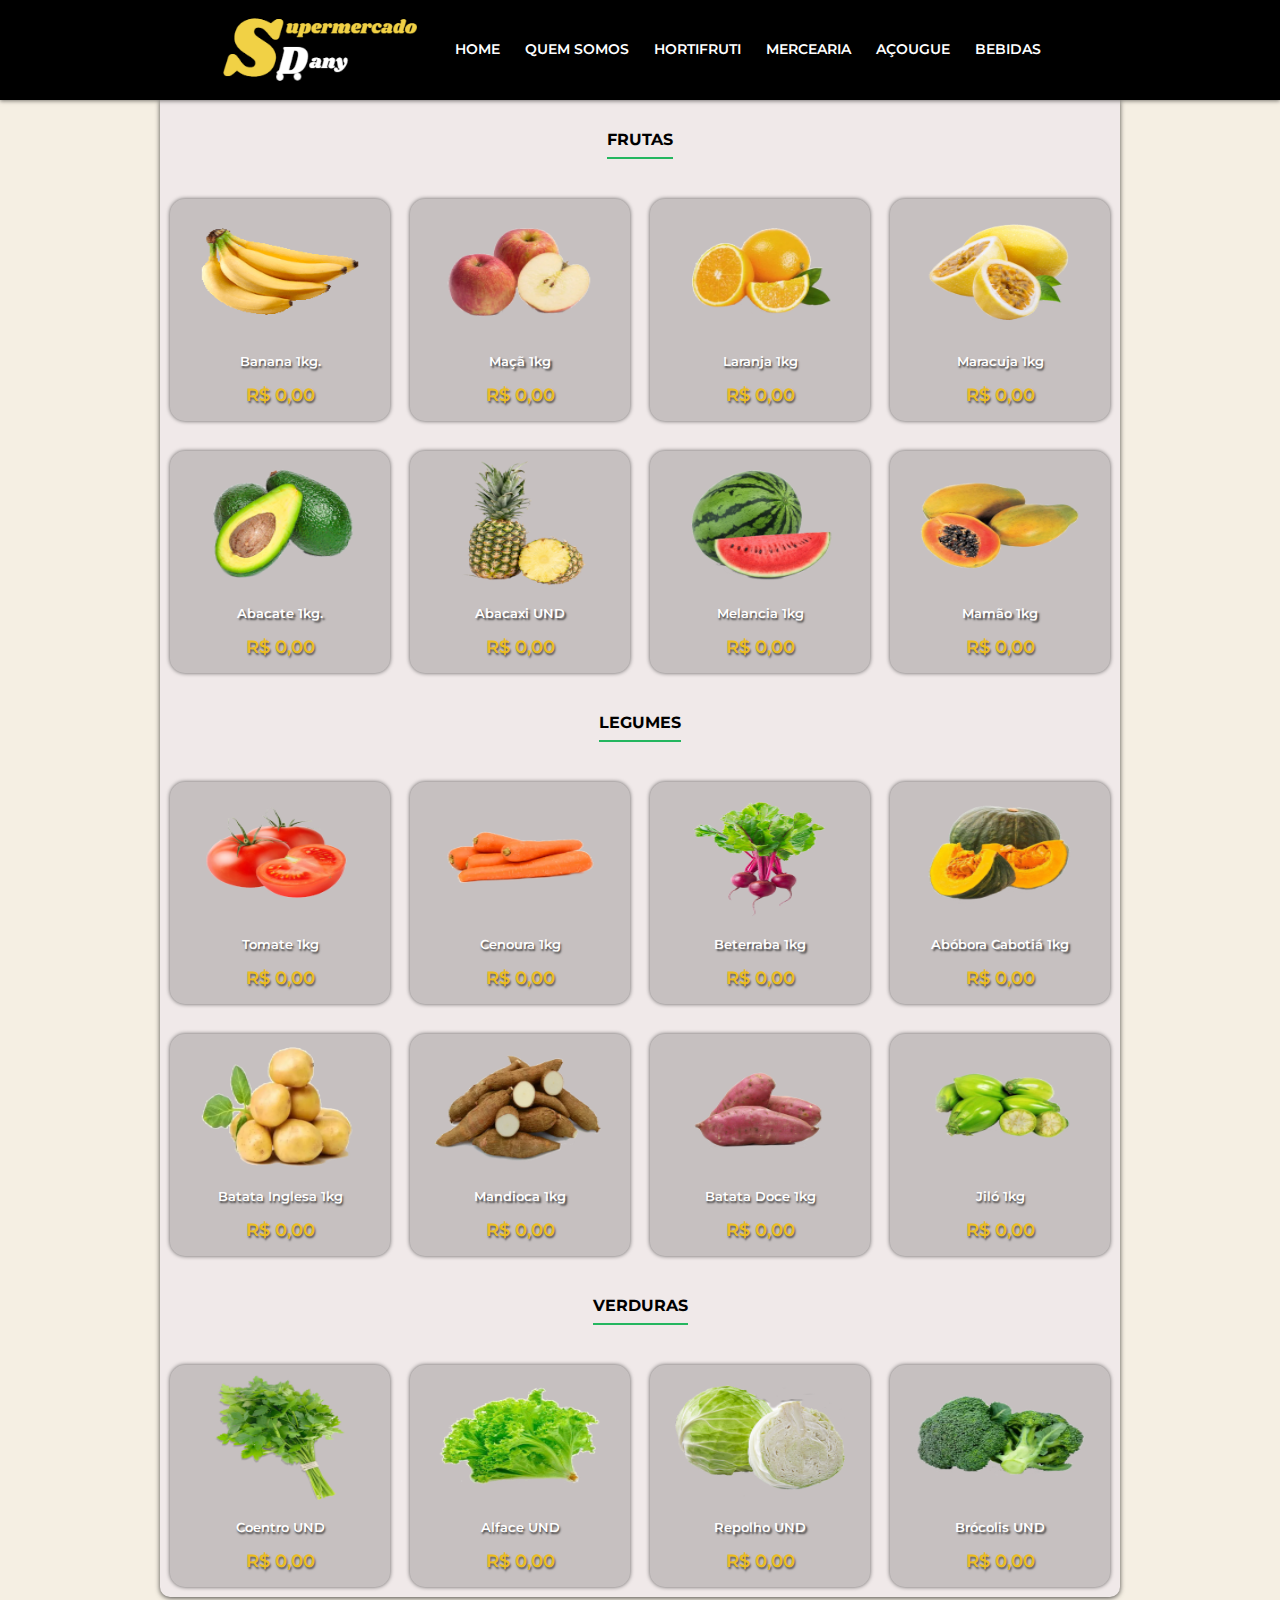
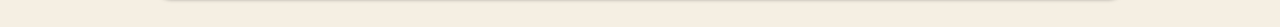
<file: assets/view/hortifruti.html>
<!DOCTYPE html>
<html lang="pt-br">
<head>
    <meta charset="UTF-8">
    <meta http-equiv="X-UA-Compatible" content="IE=edge">
    <meta name="viewport" content="width=device-width, initial-scale=1.0">
    <link href="https://fonts.googleapis.com/css2?family=Montserrat:wght@200;400;600;700&display=swap" rel="stylesheet">
    <link rel="stylesheet" href="/assets/style/pages.css">
    <link rel="shortcut icon" href="/assets/img/favicon.ico" type="image/x-icon">
    <script src="../controller/menu.js"></script>
    <title>Supermercado Dany : Hortifruti</title>
</head>
<body class="fundo">
    <header>
        <div class="container">
            <div class="logo">
                <a href="/index.html">
                    <picture>
                        <source media="(max-width: )" srcset="">
                        <img src="/assets/img/logo.png" alt="Logo">
                    </picture>
                </a>
            </div>
            <div class="menu">
                <img class="menu_open" src="../img/menu.png" alt="">
                <nav>
                    <ul>
                        <li><a href="../../index.html">home</a></li>
                        <li><a href="/assets/view/attribute.html">quem somos</a></li>
                        <li><a href="#">hortifruti</a></li>
                        <li><a href="/assets/view/mercearia.html">mercearia</a></li>
                        <li><a href="/assets/view/açougue.html">açougue</a></li>
                        <li><a href="/assets/view/bebidas.html">bebidas</a></li>
                    </ul>
                </nav>
            </div>
        </div>
    </header>
    <main>
        <section class="body hort">
            <div class="container">
                <div class="widget-title">
                    <div class="widget-title-text">frutas</div>
                    <div class="widget-title-bar"></div>
                </div>
                <div class="area_products">
                    <div class="product">
                        <div class="img_prod">
                            <img src="/assets/img/hortifruti/banana.png" alt="banana">
                        </div>
                        <div class="desc_prod">
                            <div class="cont_prod">
                                Banana 1kg.
                            </div>
                        </div>
                        <div class="pric_prod">r$ 0,00</div>
                    </div>
                    <div class="product">
                        <div class="img_prod">
                            <img src="/assets/img/hortifruti/maçã.png" alt="maçã">
                        </div>
                        <div class="desc_prod">
                            <div class="cont_prod">
                                Maçã 1kg
                            </div>
                        </div>
                        <div class="pric_prod">r$ 0,00</div>
                    </div>
                    <div class="product">
                        <div class="img_prod">
                            <img src="/assets/img/hortifruti/laranja.png" alt="laranja">
                        </div>
                        <div class="desc_prod">
                            <div class="cont_prod">
                                Laranja 1kg
                            </div>
                        </div>
                        <div class="pric_prod">r$ 0,00</div>
                    </div>
                    <div class="product">
                        <div class="img_prod">
                            <img src="/assets/img/hortifruti/maracuja.png" alt="maracuja">
                        </div>
                        <div class="desc_prod">
                            <div class="cont_prod">
                                Maracuja 1kg
                            </div>
                        </div>
                        <div class="pric_prod">r$ 0,00</div>
                    </div>
                </div>
                <div class="area_products">
                    <div class="product">
                        <div class="img_prod">
                            <img src="/assets/img/hortifruti/abacate.png" alt="abacate">
                        </div>
                        <div class="desc_prod">
                            <div class="cont_prod">
                                Abacate 1kg.
                            </div>
                        </div>
                        <div class="pric_prod">r$ 0,00</div>
                    </div>
                    <div class="product">
                        <div class="img_prod">
                            <img src="/assets/img/hortifruti/abacaxi.png" alt="abacaxi">
                        </div>
                        <div class="desc_prod">
                            <div class="cont_prod">
                                Abacaxi UND
                            </div>
                        </div>
                        <div class="pric_prod">r$ 0,00</div>
                    </div>
                    <div class="product">
                        <div class="img_prod">
                            <img src="/assets/img/hortifruti/melancia.png" alt="melancia">
                        </div>
                        <div class="desc_prod">
                            <div class="cont_prod">
                                Melancia 1kg
                            </div>
                        </div>
                        <div class="pric_prod">r$ 0,00</div>
                    </div>
                    <div class="product">
                        <div class="img_prod">
                            <img src="/assets/img/hortifruti/mamao.png" alt="mamão">
                        </div>
                        <div class="desc_prod">
                            <div class="cont_prod">
                                Mamão 1kg
                            </div>
                        </div>
                        <div class="pric_prod">r$ 0,00</div>
                    </div>
                </div>
                <div class="widget-title">
                    <div class="widget-title-text">legumes</div>
                    <div class="widget-title-bar"></div>
                </div>
                <div class="area_products">
                    <div class="product">
                        <div class="img_prod">
                            <img src="/assets/img/hortifruti/tomate.png" alt="tomate">
                        </div>
                        <div class="desc_prod">
                            <div class="cont_prod">
                                Tomate 1kg
                            </div>
                        </div>
                        <div class="pric_prod">r$ 0,00</div>
                    </div>
                    <div class="product">
                        <div class="img_prod">
                            <img src="/assets/img/hortifruti/cenoura.png" alt="cenoura">
                        </div>
                        <div class="desc_prod">
                            <div class="cont_prod">
                                Cenoura 1kg
                            </div>
                        </div>
                        <div class="pric_prod">r$ 0,00</div>
                    </div>
                    <div class="product">
                        <div class="img_prod">
                            <img src="/assets/img/hortifruti/beterraba.png" alt="beterraba">
                        </div>
                        <div class="desc_prod">
                            <div class="cont_prod">
                                Beterraba 1kg
                            </div>
                        </div>
                        <div class="pric_prod">r$ 0,00</div>
                    </div>
                    <div class="product">
                        <div class="img_prod">
                            <img src="/assets/img/hortifruti/abobora_cabotia.png" alt="abóbora cabotiá">
                        </div>
                        <div class="desc_prod">
                            <div class="cont_prod">
                                Abóbora Cabotiá 1kg
                            </div>
                        </div>
                        <div class="pric_prod">r$ 0,00</div>
                    </div>
                </div> 
                <div class="area_products">
                    <div class="product">
                        <div class="img_prod">
                            <img src="/assets/img/hortifruti/batata-inglesa.png" alt="batata inglesa">
                        </div>
                        <div class="desc_prod">
                            <div class="cont_prod">
                                Batata Inglesa 1kg
                            </div>
                        </div>
                        <div class="pric_prod">r$ 0,00</div>
                    </div>
                    <div class="product">
                        <div class="img_prod">
                            <img src="/assets/img/hortifruti/mandioca.png" alt="Mandioca">
                        </div>
                        <div class="desc_prod">
                            <div class="cont_prod">
                                Mandioca 1kg
                            </div>
                        </div>
                        <div class="pric_prod">r$ 0,00</div>
                    </div>
                    <div class="product">
                        <div class="img_prod">
                            <img src="/assets/img/hortifruti/batata_doce.png" alt="batata doce">
                        </div>
                        <div class="desc_prod">
                            <div class="cont_prod">
                                Batata Doce 1kg
                            </div>
                        </div>
                        <div class="pric_prod">r$ 0,00</div>
                    </div>
                    <div class="product">
                        <div class="img_prod">
                            <img src="/assets/img/hortifruti/jilo.png" alt="jiló">
                        </div>
                        <div class="desc_prod">
                            <div class="cont_prod">
                                Jiló 1kg
                            </div>
                        </div>
                        <div class="pric_prod">r$ 0,00</div>
                    </div>
                </div>
                <div class="widget-title">
                    <div class="widget-title-text">verduras</div>
                    <div class="widget-title-bar"></div>
                </div>
                <div class="area_products">
                    <div class="product">
                        <div class="img_prod">
                            <img src="/assets/img/hortifruti/coentro.png" alt="Coentro">
                        </div>
                        <div class="desc_prod">
                            <div class="cont_prod">
                                Coentro UND
                            </div>
                        </div>
                        <div class="pric_prod">r$ 0,00</div>
                    </div>
                    <div class="product">
                        <div class="img_prod">
                            <img src="/assets/img/hortifruti/alface.png" alt="Alface">
                        </div>
                        <div class="desc_prod">
                            <div class="cont_prod">
                                Alface UND
                            </div>
                        </div>
                        <div class="pric_prod">r$ 0,00</div>
                    </div>
                    <div class="product">
                        <div class="img_prod">
                            <img src="/assets/img/hortifruti/repolho.png" alt="Repolho">
                        </div>
                        <div class="desc_prod">
                            <div class="cont_prod">
                                Repolho UND
                            </div>
                        </div>
                        <div class="pric_prod">r$ 0,00</div>
                    </div>
                    <div class="product">
                        <div class="img_prod">
                            <img src="/assets/img/hortifruti/brocolis.png" alt="Brócolis">
                        </div>
                        <div class="desc_prod">
                            <div class="cont_prod">
                                Brócolis UND
                            </div>
                        </div>
                        <div class="pric_prod">r$ 0,00</div>
                    </div>
                </div>
            </div>
        </section>
    </main>
</body>
</html>
</file>
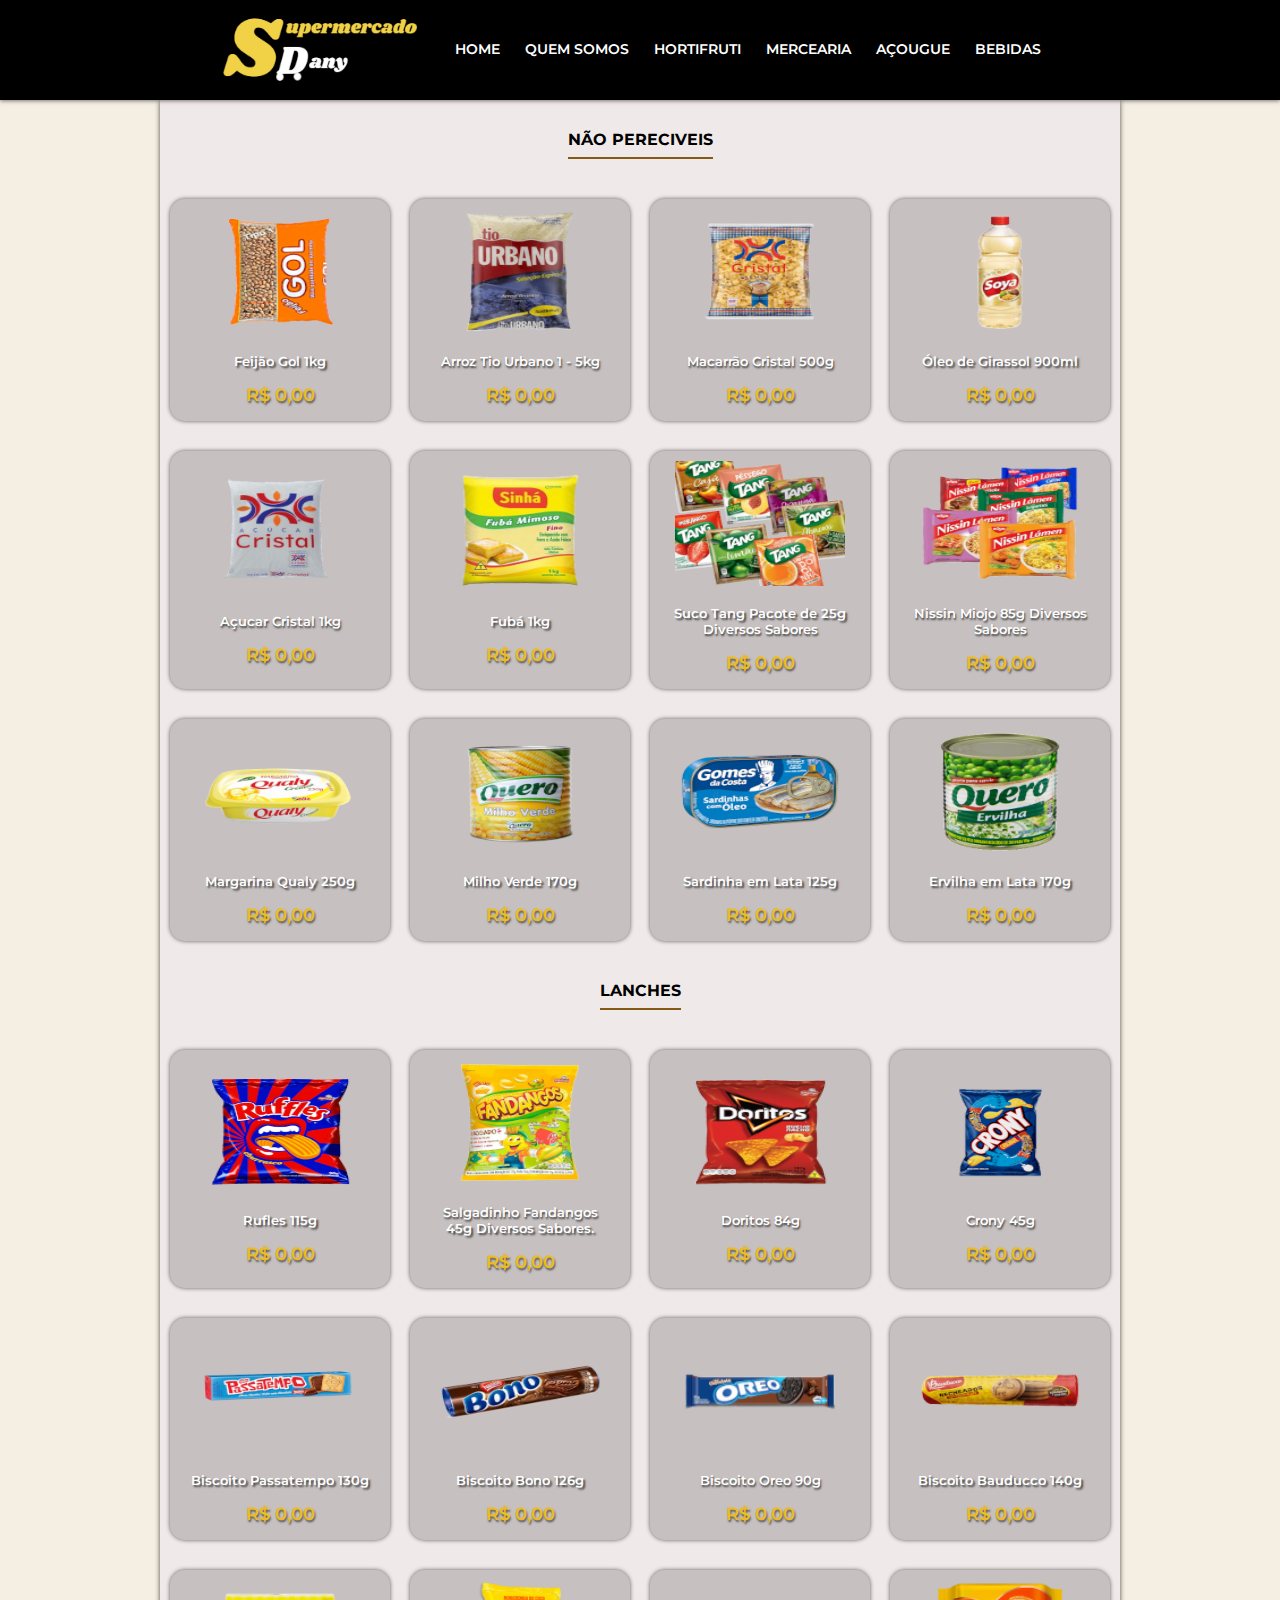
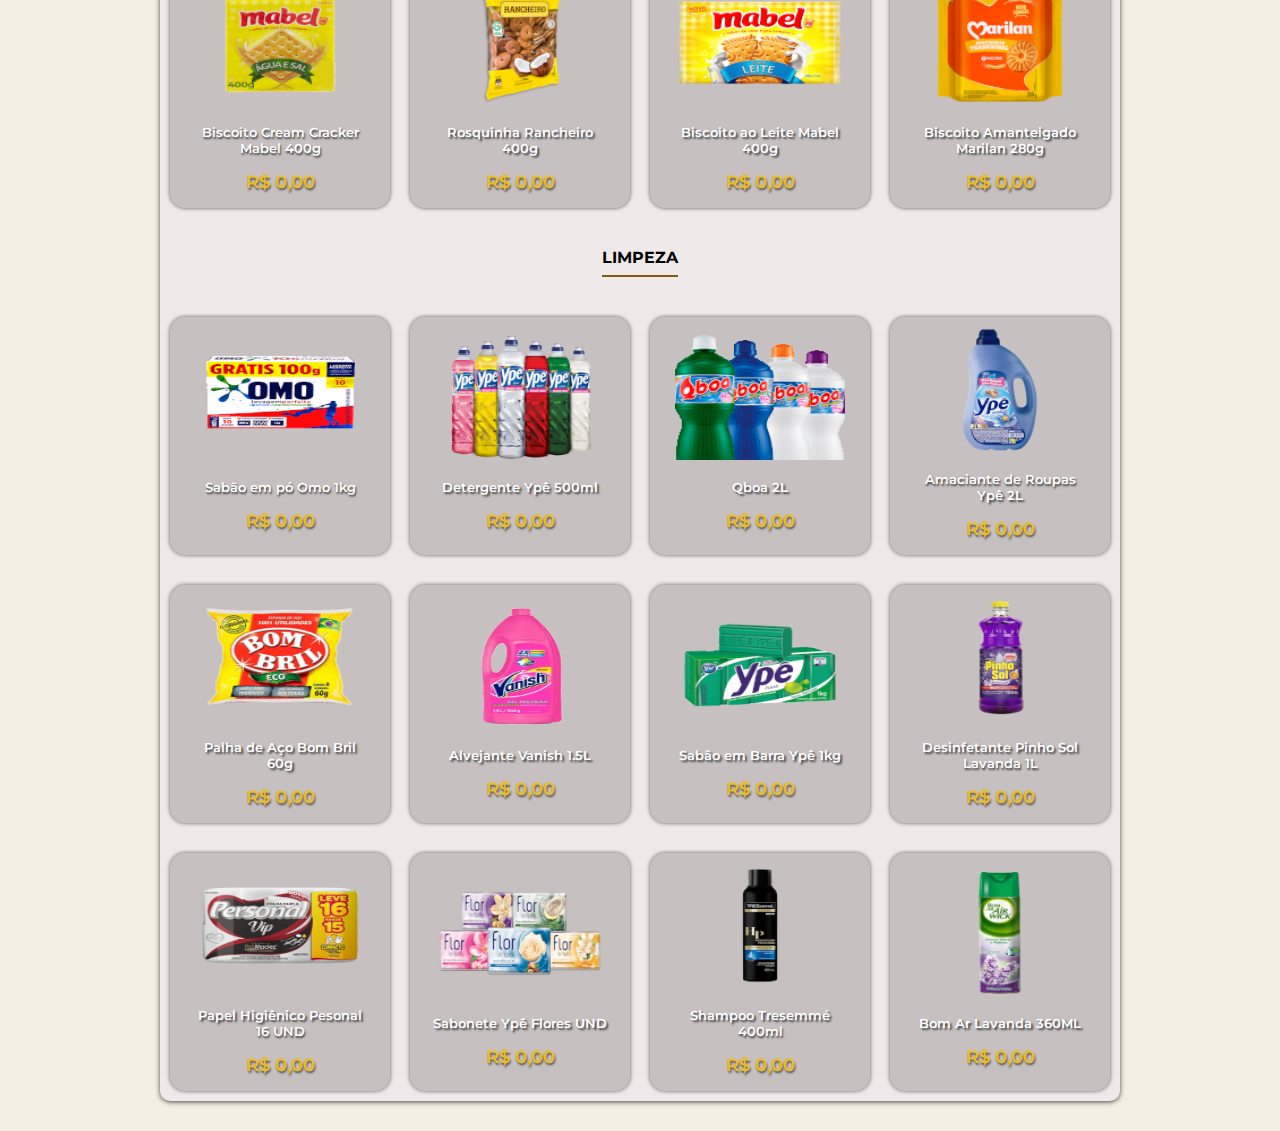
<file: assets/view/mercearia.html>
<!DOCTYPE html>
<html lang="pt-br">
<head>
    <meta charset="UTF-8">
    <meta http-equiv="X-UA-Compatible" content="IE=edge">
    <meta name="viewport" content="width=device-width, initial-scale=1.0">
    <link href="https://fonts.googleapis.com/css2?family=Montserrat:wght@200;400;600;700&display=swap" rel="stylesheet">
    <link rel="stylesheet" href="/assets/style/pages.css">
    <link rel="shortcut icon" href="/assets/img/favicon.ico" type="image/x-icon">
    <script src="../controller/menu.js"></script>
    <title>Supermercado Dany : Mercearia</title>
</head>
<body class="fundo">
    <header>
        <div class="container">
            <div class="logo">
                <a href="/index.html">
                    <picture>
                        <source media="(max-width: )" srcset="">
                        <img src="/assets/img/logo.png" alt="Logo">
                    </picture>
                </a>
            </div>
            <div class="menu">
                <img class="menu_open" src="../img/menu.png" alt="">
                <nav>
                    <ul>
                        <li><a href="../../index.html">home</a></li>
                        <li><a href="/assets/view/attribute.html">quem somos</a></li>
                        <li><a href="/assets/view/hortifruti.html">hortifruti</a></li>
                        <li><a href="#">mercearia</a></li>
                        <li><a href="/assets/view/açougue.html">açougue</a></li>
                        <li><a href="/assets/view/bebidas.html">bebidas</a></li>
                    </ul>
                </nav>
            </div>
        </div>
    </header>

    <main class="main_açougue">
        <section class="body merc">
            <div class="container">
                <div class="widget-title">
                    <div class="widget-title-text">não pereciveis</div>
                    <div class="widget-title-bar"></div>
                </div>
                <div class="area_products">
                    <div class="product">
                        <div class="img_prod">
                            <img src="/assets/img/pereciveis/feijao.png" alt="feijão">
                        </div>
                        <div class="desc_prod">
                            <div class="cont_prod">
                                Feijão Gol 1kg
                            </div>
                        </div>
                        <div class="pric_prod">r$ 0,00</div>
                    </div>
                    <div class="product">
                        <div class="img_prod">
                            <img src="/assets/img/pereciveis/arroz.png" alt="arroz">
                        </div>
                        <div class="desc_prod">
                            <div class="cont_prod">
                                Arroz Tio Urbano 1 - 5kg 
                            </div>
                        </div>
                        <div class="pric_prod">r$ 0,00</div>
                    </div>
                    <div class="product">
                        <div class="img_prod">
                            <img src="/assets/img/pereciveis/mac.png" alt="macarrão">
                        </div>
                        <div class="desc_prod">
                            <div class="cont_prod">
                                Macarrão Cristal 500g
                            </div>
                        </div>
                        <div class="pric_prod">r$ 0,00</div>
                    </div>
                    <div class="product">
                        <div class="img_prod">
                            <img src="/assets/img/pereciveis/oleo.png" alt="óleo">
                        </div>
                        <div class="desc_prod">
                            <div class="cont_prod">
                                Óleo de Girassol 900ml 
                            </div>
                        </div>
                        <div class="pric_prod">r$ 0,00</div>
                    </div>
                </div>
                <div class="area_products">
                    <div class="product">
                        <div class="img_prod">
                            <img src="/assets/img/pereciveis/açucar.png" alt="açucar">
                        </div>
                        <div class="desc_prod">
                            <div class="cont_prod">
                                Açucar Cristal 1kg
                            </div>
                        </div>
                        <div class="pric_prod">r$ 0,00</div>
                    </div>
                    <div class="product">
                        <div class="img_prod">
                            <img src="/assets/img/pereciveis/fuba.png" alt="fuba">
                        </div>
                        <div class="desc_prod">
                            <div class="cont_prod">
                                Fubá 1kg
                            </div>
                        </div>
                        <div class="pric_prod">r$ 0,00</div>
                    </div>
                    <div class="product">
                        <div class="img_prod">
                            <img src="/assets/img/pereciveis/suco.png" alt="suco">
                        </div>
                        <div class="desc_prod">
                            <div class="cont_prod">
                                Suco Tang Pacote de 25g Diversos Sabores
                            </div>
                        </div>
                        <div class="pric_prod">r$ 0,00</div>
                    </div>
                    <div class="product">
                        <div class="img_prod">
                            <img src="/assets/img/pereciveis/nissin.png" alt="miojo">
                        </div>
                        <div class="desc_prod">
                            <div class="cont_prod">
                                Nissin Miojo 85g Diversos Sabores
                            </div>
                        </div>
                        <div class="pric_prod">r$ 0,00</div>
                    </div>
                </div>
                <div class="area_products">
                    <div class="product">
                        <div class="img_prod">
                            <img src="/assets/img/pereciveis/margarina.png" alt="margarina">
                        </div>
                        <div class="desc_prod">
                            <div class="cont_prod">
                                Margarina Qualy 250g 
                            </div>
                        </div>
                        <div class="pric_prod">r$ 0,00</div>
                    </div>
                    <div class="product">
                        <div class="img_prod">
                            <img src="/assets/img/pereciveis/milho.png" alt="milho em latado">
                        </div>
                        <div class="desc_prod">
                            <div class="cont_prod">
                                Milho Verde 170g
                            </div>
                        </div>
                        <div class="pric_prod">r$ 0,00</div>
                    </div>
                    <div class="product">
                        <div class="img_prod">
                            <img src="/assets/img/pereciveis/sardinha.png" alt="sardinha em lata">
                        </div>
                        <div class="desc_prod">
                            <div class="cont_prod">
                                Sardinha em Lata 125g
                            </div>
                        </div>
                        <div class="pric_prod">r$ 0,00</div>
                    </div>
                    <div class="product">
                        <div class="img_prod">
                            <img src="/assets/img/pereciveis/ervilha.png" alt="ervilha em lata">
                        </div>
                        <div class="desc_prod">
                            <div class="cont_prod">
                                Ervilha em Lata 170g
                            </div>
                        </div>
                        <div class="pric_prod">r$ 0,00</div>
                    </div>
                </div>
                <div class="widget-title">
                    <div class="widget-title-text">lanches</div>
                    <div class="widget-title-bar"></div>
                </div>
                <div class="area_products">
                    <div class="product">
                        <div class="img_prod">
                            <img src="/assets/img/pereciveis/rufles.png" alt="rufles">
                        </div>
                        <div class="desc_prod">
                            <div class="cont_prod">
                                Rufles 115g
                            </div>
                        </div>
                        <div class="pric_prod">r$ 0,00</div>
                    </div>
                    <div class="product">
                        <div class="img_prod">
                            <img src="/assets/img/pereciveis/fandangos.png" alt="fandangos">
                        </div>
                        <div class="desc_prod">
                            <div class="cont_prod">
                                Salgadinho Fandangos 45g Diversos Sabores.
                            </div>
                        </div>
                        <div class="pric_prod">r$ 0,00</div>
                    </div>
                    <div class="product">
                        <div class="img_prod">
                            <img src="/assets/img/pereciveis/doritos.png" alt="doritos">
                        </div>
                        <div class="desc_prod">
                            <div class="cont_prod">
                                Doritos 84g
                            </div>
                        </div>
                        <div class="pric_prod">r$ 0,00</div>
                    </div>
                    <div class="product">
                        <div class="img_prod">
                            <img src="/assets/img/pereciveis/crony.png" alt="crony">
                        </div>
                        <div class="desc_prod">
                            <div class="cont_prod">
                                Crony 45g
                            </div>
                        </div>
                        <div class="pric_prod">r$ 0,00</div>
                    </div>
                </div>
                <div class="area_products">
                    <div class="product">
                        <div class="img_prod">
                            <img src="/assets/img/pereciveis/passatempo1.png" alt="passatempo">
                        </div>
                        <div class="desc_prod">
                            <div class="cont_prod">
                                Biscoito Passatempo 130g
                            </div>
                        </div>
                        <div class="pric_prod">r$ 0,00</div>
                    </div>
                    <div class="product">
                        <div class="img_prod">
                            <img src="/assets/img/pereciveis/bono-prod.png" alt="bono">
                        </div>
                        <div class="desc_prod">
                            <div class="cont_prod">
                                Biscoito Bono 126g
                            </div>
                        </div>
                        <div class="pric_prod">r$ 0,00</div>
                    </div>
                    <div class="product">
                        <div class="img_prod">
                            <img src="/assets/img/pereciveis/oreo.png" alt="oreo">
                        </div>
                        <div class="desc_prod">
                            <div class="cont_prod">
                                Biscoito Oreo 90g
                            </div>
                        </div>
                        <div class="pric_prod">r$ 0,00</div>
                    </div>
                    <div class="product">
                        <div class="img_prod">
                            <img src="/assets/img/pereciveis/bauducco.png" alt="bauducco">
                        </div>
                        <div class="desc_prod">
                            <div class="cont_prod">
                                Biscoito Bauducco 140g
                            </div>
                        </div>
                        <div class="pric_prod">r$ 0,00</div>
                    </div>
                </div>
                <div class="area_products">
                    <div class="product">
                        <div class="img_prod">
                            <img src="/assets/img/pereciveis/cream-cracker.png" alt="cream cracker">
                        </div>
                        <div class="desc_prod">
                            <div class="cont_prod">
                                Biscoito Cream Cracker Mabel 400g
                            </div>
                        </div>
                        <div class="pric_prod">r$ 0,00</div>
                    </div>
                    <div class="product">
                        <div class="img_prod">
                            <img src="/assets/img/pereciveis/rosquinha.png" alt="rosquinha rancheiro">
                        </div>
                        <div class="desc_prod">
                            <div class="cont_prod">
                                Rosquinha Rancheiro 400g
                            </div>
                        </div>
                        <div class="pric_prod">r$ 0,00</div>
                    </div>
                    <div class="product">
                        <div class="img_prod">
                            <img src="/assets/img/pereciveis/bolacha-leite.png" alt="bolacha ao leite">
                        </div>
                        <div class="desc_prod">
                            <div class="cont_prod">
                                Biscoito ao Leite Mabel 400g
                            </div>
                        </div>
                        <div class="pric_prod">r$ 0,00</div>
                    </div>
                    <div class="product">
                        <div class="img_prod">
                            <img src="/assets/img/pereciveis/marilan.png" alt="bolacha amanteigada">
                        </div>
                        <div class="desc_prod">
                            <div class="cont_prod">
                                Biscoito Amanteigado Marilan 280g
                            </div>
                        </div>
                        <div class="pric_prod">r$ 0,00</div>
                    </div>
                </div>
                <div class="widget-title">
                    <div class="widget-title-text">Limpeza</div>
                    <div class="widget-title-bar"></div>
                </div>
                <div class="area_products">
                    <div class="product">
                        <div class="img_prod">
                            <img src="/assets/img/pereciveis/omo.png" alt="sabão em pó">
                        </div>
                        <div class="desc_prod">
                            <div class="cont_prod">
                                Sabão em pó Omo 1kg
                            </div>
                        </div>
                        <div class="pric_prod">r$ 0,00</div>
                    </div>
                    <div class="product">
                        <div class="img_prod">
                            <img src="/assets/img/pereciveis/detergente-ypê.png" alt="detergente ypé">
                        </div>
                        <div class="desc_prod">
                            <div class="cont_prod">
                                Detergente Ypê 500ml
                            </div>
                        </div>
                        <div class="pric_prod">r$ 0,00</div>
                    </div>
                    <div class="product">
                        <div class="img_prod">
                            <img src="/assets/img/pereciveis/qboa lançamentos.png" alt="qboa">
                        </div>
                        <div class="desc_prod">
                            <div class="cont_prod">
                                Qboa 2L
                            </div>
                        </div>
                        <div class="pric_prod">r$ 0,00</div>
                    </div>
                    <div class="product">
                        <div class="img_prod">
                            <img src="/assets/img/pereciveis/amaciante.png" alt="amaciante">
                        </div>
                        <div class="desc_prod">
                            <div class="cont_prod">
                                Amaciante de Roupas Ypê 2L
                            </div>
                        </div>
                        <div class="pric_prod">r$ 0,00</div>
                    </div>
                </div>
                <div class="area_products">
                    <div class="product">
                        <div class="img_prod">
                            <img src="/assets/img/pereciveis/bombril.png" alt="bom bril">
                        </div>
                        <div class="desc_prod">
                            <div class="cont_prod">
                                Palha de Aço Bom Bril 60g
                            </div>
                        </div>
                        <div class="pric_prod">r$ 0,00</div>
                    </div>
                    <div class="product">
                        <div class="img_prod">
                            <img src="/assets/img/pereciveis/alvejante.png" alt="alvejante">
                        </div>
                        <div class="desc_prod">
                            <div class="cont_prod">
                                Alvejante Vanish 1.5L
                            </div>
                        </div>
                        <div class="pric_prod">r$ 0,00</div>
                    </div>
                    <div class="product">
                        <div class="img_prod">
                            <img src="/assets/img/pereciveis/sabão_barra.png" alt="sabão em barra">
                        </div>
                        <div class="desc_prod">
                            <div class="cont_prod">
                                Sabão em Barra Ypê 1kg
                            </div>
                        </div>
                        <div class="pric_prod">r$ 0,00</div>
                    </div>
                    <div class="product">
                        <div class="img_prod">
                            <img src="/assets/img/pereciveis/desinfetante_pinho.png" alt="desinfetante pinho">
                        </div>
                        <div class="desc_prod">
                            <div class="cont_prod">
                                Desinfetante Pinho Sol Lavanda 1L
                            </div>
                        </div>
                        <div class="pric_prod">r$ 0,00</div>
                    </div>
                </div>
                <div class="area_products">
                    <div class="product">
                        <div class="img_prod">
                            <img src="/assets/img/pereciveis/personal.png" alt="papel higiênico">
                        </div>
                        <div class="desc_prod">
                            <div class="cont_prod">
                                Papel Higiênico Pesonal 16 UND 
                            </div>
                        </div>
                        <div class="pric_prod">r$ 0,00</div>
                    </div>
                    <div class="product">
                        <div class="img_prod">
                            <img src="/assets/img/pereciveis/ype.png" alt="sabonete ypé">
                        </div>
                        <div class="desc_prod">
                            <div class="cont_prod">
                                Sabonete Ypê Flores UND
                            </div>
                        </div>
                        <div class="pric_prod">r$ 0,00</div>
                    </div>
                    <div class="product">
                        <div class="img_prod">
                            <img src="/assets/img/pereciveis/shampoo.png" alt="shampoo">
                        </div>
                        <div class="desc_prod">
                            <div class="cont_prod">
                                Shampoo Tresemmé 400ml
                            </div>
                        </div>
                        <div class="pric_prod">r$ 0,00</div>
                    </div>
                    <div class="product">
                        <div class="img_prod">
                            <img src="/assets/img/pereciveis/bom_ar.png" alt="bom ar lavanda">
                        </div>
                        <div class="desc_prod">
                            <div class="cont_prod">
                                Bom Ar Lavanda 360ML
                            </div>
                        </div>
                        <div class="pric_prod">r$ 0,00</div>
                    </div>
                </div>
            </div>
        </section>
    </main>
</body>
</html>
</file>
<file: assets/style/home.css>
@import url('../style/anima.css');

*{
    margin: 0px;
    padding: 0px;
    box-sizing: border-box;
}
body{
    font-family: var(--mont);
}
:root{

    --principal: #FFCC29;
    --rodape: #202020;
    --hotifruti: #24b65f;
    --mercearia: #835b17;
    --açougue: #AB0000;
    --bebidas: #3156a3;

    --mont: 'Montserrat', sans-serif;
}

header{
    display: flex;
    justify-content: center;
    height: 100px;
    background-color: black;
}
.container{
    display: flex;
    max-width: 990px;
}

header .container{
    justify-content: space-between;
}
.logo{
    display: flex;
    justify-content: center;
    align-items: center;
    margin-right: 25px;
}
.logo img{
    width: 200px;
    height: 80px;
}
.menu {
    display: flex;
    align-items: center;
}
.menu .menu_open{
    display: none;
}
nav ul, 
nav li{
    list-style: none; 
    margin: 0px;
    margin-right: 5px;
    padding: 0px;
    font-size: 14px;
    font-weight: 600;
}
nav ul{
    display: flex;
}
nav a{
    height: 100px;
    padding: 10px;
    text-decoration: none;
    text-transform: uppercase;
    display: flex;
    align-items: center;
    color: white;
    border-bottom: 3px solid black;
}
nav a:hover{
    border-bottom: 3px solid var(--principal);
    color: var(--principal);
    transition-duration: .5s;
}

/*banner*/

.banner{
    height: calc(100vh - 100px); 
    background-image: url('../img/banner/principal/dn_capa.png');
    background-position: center;
    background-repeat: no-repeat;
    background-size: cover;
    overflow: hidden;

    animation-name: banner;
    animation-iteration-count: infinite;
    animation-duration: 4s, 4s, 4s, 4s;
    animation-duration: 16s;
}
.banner .slide{
    width: 100vw;
    height: 100%;
    background-color: rgba(0, 0, 0, 0.5);
    display: flex;
    justify-content: center;
    align-items: center;
}

.banner .slide_area{
    display: flex;
    flex-direction: column;
    justify-content: center;
    align-items: center;
}
.banner h1{
    text-transform: uppercase;
    color: white;
    font-weight:bold;
    font-size: 40px;
    max-width: 600px;
    text-align: center;
}
.banner h2{
    margin-top: 20px;
    text-transform: uppercase;
    color: var(--principal);
    font-weight:bold;
    font-size: 35px;
}
.banner h1,
.banner h2{
    text-shadow: 0px 2px 2px black;
}

/*seção variedades*/
.variedades{
    display: flex;
    justify-content: center;
}
.variedades .photo_area{
    width: 220px;
    height: 220px;
}
.widget-title{
    margin: 30px 0px 20px 0px;
}
.widget-title-text{
    font-weight: bold;
    text-transform: uppercase;
    font-size: 18px;
    margin-bottom: 8px;
}
.widget-title-bar{
    width: auto;
    height: 2px;
    background-color: var(--principal);
}
.variedades .container{
    flex-direction: column;
    justify-content: center;
    align-items: center;
}
.variedades .variedade_photos{
    display: flex;
    justify-content: center;
    margin-top: 25px;
}
.variedade_photos .box_variedades{
    display: flex;
}
.variedades .photo_area{
    margin-right: 15px;
}
.photo_area img{
    width: inherit;
    height: inherit;
    border-radius: 50%;
    box-shadow: 0px 0px 6px rgba(0, 0, 0, 0.548);
}
.photo_area .photo_inf{
    border-radius: 50%;
    display: none;
    flex-direction: column;
    justify-content: center;
    align-items: center;
    position: absolute;
    background-color: rgba(0, 0, 0, 0.404);
    width: inherit;
    height: inherit;
    font-weight: 600;
    color: white;
    text-align: center;
    text-shadow: 0px 2px 4px black;
}
.photo_inf h5{
    text-transform: uppercase;
    font-size: 18px;
    margin-bottom: 10px;
}
.photo_inf p{
    font-size: 12px;
    color: white;
    max-width: 200px;
}
.photo_area:hover .photo_inf{
    display:flex;
}
.variedade_photos .variedades_area{
    display: flex;
    flex-direction: column;
    justify-content: center;
    align-items: center;
}
.variedades_area h2{
    margin-top: 20px;
    text-transform: uppercase;
    font-size: 18px;
    font-weight: bold;
}

/*banner frutas e verduras*/
.frutas_verduras{
    height: 400px;
    margin-top: 30px;
    background-image: url('../img/banner/hortifruti/bn_hortifruti_2.png');
    animation-name: hortifruti;
}

/*catalogo hortifruti*/
.hortifruti{
    display: flex;
    justify-content: center;
}
.hortifruti .widget-title-bar{
    background-color: var(--hotifruti);
}
.hortifruti .catalogo{
    display: flex;
    justify-content: center;
    flex-direction: column;
}
.catalogo .variedade_photos{
    display: flex;
}
.hortifruti .container{
    flex-direction: column;
    justify-content: center;
    align-items: center;
}
.hortifruti .photo_area{
    width: 200px;
    height: 200px;
}
.hortifruti .variedades_area{
    margin:0px 15px 15px 0px;
}
.hortifruti .photo_inf p{
    text-transform: uppercase;
}
.btn{
    display: block;
    text-decoration: none;
    text-transform: uppercase;
    background-color: var(--hotifruti);
    font-size: 13px;
    color: white;
    padding: 10px;
    margin-top: 15px;
    border-radius: 16px;
}
.btn:hover{
    background-color: #138f45;
}

/*banner mercearia*/

.bn_mercearia {
    height: 400px;
    margin-top: 30px;
    background-image: url('../img/banner/mercearia/bn_diversos.png');
    animation-name: mercearia;
}

/*seção mercearia*/

.mercearia .widget-title-bar{
    background-color: var(--mercearia);
}
.mercearia .btn{
    background-color: var(--mercearia);
    margin-bottom: 30px;
}
.mercearia .btn:hover {
    background-color: #684914;
}

/*banner açougue*/

.bn_açougue{
    background-image: url('../img/banner/açougue/bn_açougue_1.png');
    animation-name: açougue;
    height: 400px;
}

/*seção açougue*/

.açougue .widget-title-bar{
    background-color: var(--açougue);
}
.açougue .btn{
    background-color: var(--açougue);
    margin: 15px 0px;
}
.açougue .btn:hover{
    background-color: #9b0606;
}
.açougue .photo_inf p{
    text-transform: uppercase;
}

/*banner bebidas*/

.bn_bebidas{
    background-image: url('../img/banner/bebidas/bn_bebidas.jpg');
    animation-name: bebidas;
}

/*seção bebidas*/

.bebidas .widget-title-bar{
    background-color: var(--bebidas);
}
.bebidas .btn{
    background-color: var(--bebidas);
    margin: 15px 0px;
}
.bebidas .btn:hover{
    background-color: #3488e9;
}
.bebidas .photo_inf p{
    text-transform: uppercase;
}

/*banner panificadora*/

.bn_panificadora{
    background-image: url('../img/banner/padaria/bn_panificadora.png');
    animation-name: panificadora;
}

/*seção panificadora*/

.panificadora .widget-title-bar{
    background-color: var(--padaria);
}
.panificadora .btn{
    background-color: var(--padaria);
    margin: 15px 0px;
}
.panificadora .btn:hover{
    background-color: #ddb11e;
}
.panificadora .photo_inf p{
    text-transform: capitalize;
}

/*seção map*/
.map{
    margin-top: 20px;
    overflow: hidden;
    box-shadow: 0px 0px 5px rgba(0, 0, 0, 0.5);
}
.map .area_map{
    width: 100vw;
    height: 400px;
    background-image: url('../img/maps.png');
    background-position: center;
    background-repeat: no-repeat;
    background-size: cover;
}

/*seção rodape*/
footer{
    background-color: var(--rodape);
    display: flex;
    justify-content: center;
}
footer .container{
    flex-direction: column;
}
footer .inf_contact{
    display: flex;
    justify-content: space-between;
    align-items:flex-start;
    flex: 1;
    border-bottom: 1px solid #7c7c7c;
}
.inf_contact .widget-title-text{
    color: #ADADAD;
}
.inf_contact .widget-title-bar{
    background-color: var(--principal);
}
.inf_contact .contato,
.inf_contact .endereco,
.inf_contact .atendimento{
    display: flex;
    flex-direction: column;
    align-items: center;
    justify-content: center;
    font-weight: 400;
    margin-right: 10px;
}
.contato .inf_text,
.endereco .inf_text,
.atendimento .inf_text{
    max-width: 300px;
    padding-right: 20px;
    text-align: justify;
    font-size: 13px;
    color: #ADADAD;
    margin: 5px 0px 20px 0px;
}
.area_cont{
    min-width: 300px;
}
.area_cont .desc_cont{
    display: flex;
    align-items: center;
    margin-bottom: 10px;
}
.area_cont .icon_cont{
    display: inline-flex;
    justify-content: center;
    align-items: center;
    margin-right: 20px;
    width: 30px;
    height: 30px;
    border-radius: 15px;
    background-color: #7c7c7c;
}
.area_cont .cont{
    font-size: 14px;
}
.area_cont .cont a{
    display: inline-flex;
    text-decoration: none;
    color: #ADADAD;
}
.area_cont .cont a:hover{
    color: var(--principal);
}
.endereco .desc_endereco,
.atendimento .horario{
    display: flex;
    flex-direction: column;
    align-items:flex-start;
    min-width: 300px;
    font-size: 13px;
    font-weight: 400;
    color: #ADADAD;
}
.desc_endereco a{
    text-decoration: none;
    color: #ADADAD;
}
.desc_endereco a:hover{
    color: var(--principal);
}
.desc_endereco .rua,
.desc_endereco .bairro,
.desc_endereco .cidade{
    margin-bottom: 5px;
}
.atendimento .horario{
    text-transform: capitalize;
}
.horario .day_sem{
    display: flex;
    margin-top: 15px;
}
.day_sem .day{
    min-width: 40px;
    margin-left: 10px;
}
.day_sem .hr{
    padding-right: 15px;
}
.container .copy{
    height: 40px;
    color: #ADADAD;
    font-size: 13px;
    display: flex;
    justify-content: center;
    align-items: center;
}
.copy a{
    text-decoration: none;
    color: #ADADAD;
}
.copy a:hover{
    color: var(--principal);
}
.atendimento .horario{
    flex-direction: row;
}
.horario .cont_day{
    border-left: 1px solid #7c7c7c;
    margin-right: 5px;
    margin-bottom: 15px;
}
.horario .cont_day:first-child{
    border-right: none;
}
.cont_day .day_sem:first-child{
    margin-top: 0;
}

/*responsividade para tablets*/

@media (max-width: 768px){
    /*menu*/

    .logo{
        margin-right: 5px;
    }
    nav li{
        font-size: 12px;
    }
    /*seção banner*/

    .banner h1{
        font-size: 35px;
    }
    .banner h2{
        font-size: 30px;
    }

    /*seção variedades*/
    .variedade_photos .box_variedades{
        flex-direction: row;
    }
    .variedades .photo_area{
        width: 200px;
        height: 200px;
        margin-right: 10px;
    }
    .photo_inf h5,
    .variedades_area h2{
        font-size: 16px;
    }
    .variedades_area h2{
        margin-bottom: 20px;
    }
    .photo_inf p{
        font-size: 11px;
        padding: 0px 5px;
    }
    /*hortifruti*/
    .frutas_verduras{
        margin-top: 10px;
    }
    /*rodapé*/

    footer .inf_contact{
        flex-direction: column;
        justify-content: center;
        align-items: center;
    }
    
    .container .copy{
        width: 100vw;
    }
}

/*responsividade para celulares*/

@media (max-width: 589px){

    /*menu*/
     
    .menu .menu_open{
        display: flex;
        width: 30px;
        height: 30px;
        cursor: pointer;
        margin-left: 18vw;
    }
    nav ul:first-child{
        margin-top: 50px;
    }
    nav ul{
        display: none;
        flex-direction: column;
        width: 50vw;
        position: absolute;
        z-index: 99;
        right: 0px;
        background-color: rgba(0, 0, 0, 0.87);
        height: calc(100vh - 100px);
        margin-right: 0px;
    }
    nav a{
        border-bottom: none;
        height: auto;
        font-weight: bold;
        font-size: 16px;
        margin: 4.8px 0px 4.8px 40px;
    }
    nav a:hover{
        border-bottom: none;
        color: var(--principal);
    }

    /*banner*/
    .banner h1{
        font-size: 30px;
        max-width: 375px;
        text-align: center;
    }
    .banner h2{
        font-size: 25px;
    }
    .principal {
        background-image: url("../img/banner/principal/dn_capa_mob.png");
        animation-name: banner_mob;
    }
    /*variedades*/

    .variedades .variedade_photos{
        flex-direction: column;
    }
    .variedade_photos .variedades_area{
        margin-bottom: 15px;
    }
    .variedades .widget-title{
        margin-bottom: 10px;
    }
    .variedade_photos .box_variedades {
        flex-direction: column;
    }

    /*banner 2*/

    .frutas_verduras{
        margin-top: 0px;
    }

    /*hortifruti*/

    .catalogo .variedade_photos{
        flex-direction: column;
    }
    .hortifruti .variedades_area{
        margin: 0px 10px 10px 0px;
    }
    .hortifruti .catalogo{
        flex-direction: row;
    }
    .hortifruti .photo_area{
        width: 150px;
        height: 150px;
    }
}
</file>
<file: assets/style/pages.css>
@import url('/assets/style/home.css');
@import url('https://fonts.googleapis.com/css2?family=Great+Vibes&display=swap');
main{
    height: 100%;
    background-color: rgb(245, 239, 227);
}

.fundo header {
    box-shadow: 0px 0.5px 4px rgb(0 0 0 / 50%);
    position: relative;
}
.body {
    display: flex;
    justify-content: center;
}
.body .container{
    flex-direction: column;
    align-items: center;
    margin-bottom: 30px;

    background-color: rgb(240, 233, 233);
    border-bottom-left-radius: 10px;
    border-bottom-right-radius: 10px;
    box-shadow: 0px 1px 5px rgba(0, 0, 0, 0.705);
}
.body .widget-title-text{
    font-size: 16px;
}
.hort .widget-title-bar{
    background-color: #24b65f;
}
.merc .widget-title-bar{
    background-color: #835b17;
}
.açou .widget-title-bar{
    background-color: #AB0000;
}
.beb .widget-title-bar{
    background-color: #3156a3;
}
.pan .widget-title-bar{
    background-color: #FFCC29;
}
.container .area_products{
    display: flex;
    justify-content: center;
    margin-top: 10px;
}
.area_products .product{
    display: flex;
    flex-direction: column;
    justify-content: center;
    align-items: center;
    flex: 1;

    min-width: 220px;
    height: auto;
    margin: 10px;

    box-shadow: 0px 0px 4px rgba(0, 0, 0, 0.61);
    background-color: rgba(0, 0, 0, 0.171);
    border-radius: 15px;

}

.pric_prod {
    font-size: 18px;
    text-shadow: 1.5px 1.5px 2px rgba(0, 0, 0, 0.555);
    font-weight: 600;
    text-transform: uppercase;
    margin: 15px 0px;
    color: #ecbd21;
}

.product .desc_prod{
    display: flex;
    font-size: 13px;
    font-weight: 600;
    color: white;
    text-shadow: 1.5px 1.5px 2px rgba(0, 0, 0, 0.678);
    max-width: 180px;
    justify-content: center;
    flex-direction: column;
    align-items: center;
    margin-top: 15px;
}
.product .img_prod img{
    margin-top: 10px;
    width: 170px;
    height: 125px;
}
.area_products .product:hover{
    background-color: rgba(0, 0, 0, 0.5);
}
.product:hover .desc_prod{
    display: flex;
}
.desc_prod .cont_prod{
    text-align: center;
}

.att_title{
    font-family: 'Great Vibes', cursive;
    color: #FFCC29;
    font-weight: 400;
    font-size: 50px;
    padding: 50px 0px;
    margin: auto;
}
.att_icon{
    margin: auto;
    padding-bottom: 20px;
}
.atributo .container{
    min-width: 50vw;
}
.att_cont{
    background-color: #dadada;
    border-radius: 10px;
}
.container .att_cont{
    min-width: 600px;
    margin: auto;
    margin-bottom: 30px;
}
.att_cont .att_cont_desc{
    max-width: 500px;
    margin: auto;
    padding: 20px 0px;
    text-align: justify;
}
.att_cont_desc ul{
    list-style-position: inside;
}

/*reponsividade tablet*/

@media (max-width: 768px){

    .container .area_products{
        flex-wrap: wrap;
    }
    .area_products .product{
        max-width: 180px;
        min-width: 180px;
        margin: 15px 50px;
    }
    .product .img_prod img{
        width: 150px;
        height: 115px;
    }
    .product .desc_prod{
        max-width: 150px;
    }
    .container .att_cont{
        min-width: 400px;
        margin: 0px 10px 20px 10px;
    }
    .att_cont .att_cont_desc{
        max-width: 380px;
        font-size: 14px;
    }

}

/*responsividade mobile*/

@media (max-width: 589px){

    .container .area_products{
        flex-wrap: wrap;
    }
    .product .desc_prod{
        max-width: 110px;
    }
    .area_products .product{
        max-width: 200px;
        min-width: 150px;
        margin: 10px;
    }
    .product .img_prod img{
        width: 125px;
        height: 100px;
    }

    .container .att_cont {
        min-width: 340px;
        padding: 0px 10px;
    }
}
</file>
